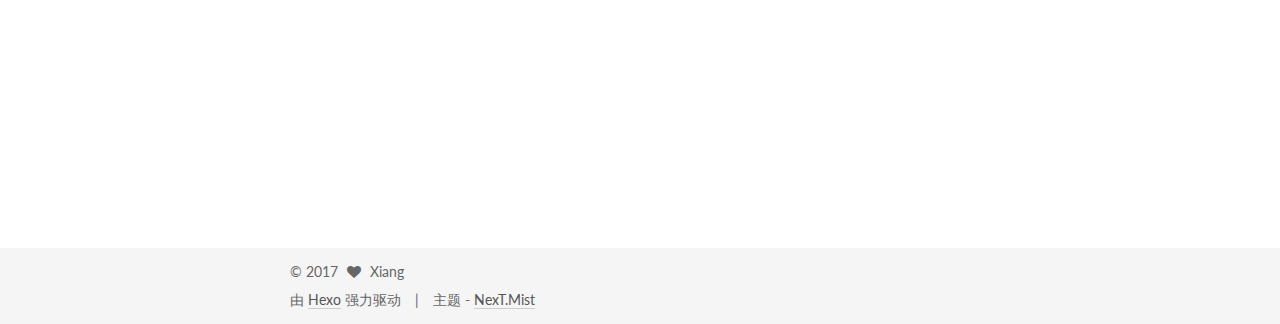
<file: index.html>
<!doctype html>



  


<html class="theme-next mist use-motion" lang="zh-Hans">
<head>
  <meta charset="UTF-8"/>
<meta http-equiv="X-UA-Compatible" content="IE=edge" />
<meta name="viewport" content="width=device-width, initial-scale=1, maximum-scale=1"/>






<meta http-equiv="Cache-Control" content="no-transform" />
<meta http-equiv="Cache-Control" content="no-siteapp" />















  
  
  <link href="/lib/fancybox/source/jquery.fancybox.css?v=2.1.5" rel="stylesheet" type="text/css" />




  
  
  
  

  
    
    
  

  

  

  

  

  
    
    
    <link href="//fonts.googleapis.com/css?family=Lato:300,300italic,400,400italic,700,700italic&subset=latin,latin-ext" rel="stylesheet" type="text/css">
  






<link href="/lib/font-awesome/css/font-awesome.min.css?v=4.6.2" rel="stylesheet" type="text/css" />

<link href="/css/main.css?v=5.1.1" rel="stylesheet" type="text/css" />


  <meta name="keywords" content="Hexo, NexT" />





  <link rel="alternate" href="/atom.xml" title="Xiang" type="application/atom+xml" />




  <link rel="shortcut icon" type="image/x-icon" href="/favicon.ico?v=5.1.1" />






<meta property="og:type" content="website">
<meta property="og:title" content="Xiang">
<meta property="og:url" content="http://yoursite.com/index.html">
<meta property="og:site_name" content="Xiang">
<meta name="twitter:card" content="summary">
<meta name="twitter:title" content="Xiang">



<script type="text/javascript" id="hexo.configurations">
  var NexT = window.NexT || {};
  var CONFIG = {
    root: '/',
    scheme: 'Mist',
    sidebar: {"position":"left","display":"post","offset":12,"offset_float":0,"b2t":false,"scrollpercent":false},
    fancybox: true,
    motion: true,
    duoshuo: {
      userId: '0',
      author: '博主'
    },
    algolia: {
      applicationID: '',
      apiKey: '',
      indexName: '',
      hits: {"per_page":10},
      labels: {"input_placeholder":"Search for Posts","hits_empty":"We didn't find any results for the search: ${query}","hits_stats":"${hits} results found in ${time} ms"}
    }
  };
</script>



  <link rel="canonical" href="http://yoursite.com/"/>





  <title>Xiang</title>
</head>

<body itemscope itemtype="http://schema.org/WebPage" lang="zh-Hans">

  














  
  
    
  

  <div class="container sidebar-position-left 
   page-home 
 ">
    <div class="headband"></div>

    <header id="header" class="header" itemscope itemtype="http://schema.org/WPHeader">
      <div class="header-inner"><div class="site-brand-wrapper">
  <div class="site-meta ">
    

    <div class="custom-logo-site-title">
      <a href="/"  class="brand" rel="start">
        <span class="logo-line-before"><i></i></span>
        <span class="site-title">Xiang</span>
        <span class="logo-line-after"><i></i></span>
      </a>
    </div>
      
        <p class="site-subtitle"></p>
      
  </div>

  <div class="site-nav-toggle">
    <button>
      <span class="btn-bar"></span>
      <span class="btn-bar"></span>
      <span class="btn-bar"></span>
    </button>
  </div>
</div>

<nav class="site-nav">
  

  
    <ul id="menu" class="menu">
      
        
        <li class="menu-item menu-item-home">
          <a href="/" rel="section">
            
              <i class="menu-item-icon fa fa-fw fa-home"></i> <br />
            
            首页
          </a>
        </li>
      
        
        <li class="menu-item menu-item-archives">
          <a href="/archives" rel="section">
            
              <i class="menu-item-icon fa fa-fw fa-archive"></i> <br />
            
            归档
          </a>
        </li>
      
        
        <li class="menu-item menu-item-tags">
          <a href="/tags" rel="section">
            
              <i class="menu-item-icon fa fa-fw fa-tags"></i> <br />
            
            标签
          </a>
        </li>
      

      
    </ul>
  

  
</nav>



 </div>
    </header>

    <main id="main" class="main">
      <div class="main-inner">
        <div class="content-wrap">
          <div id="content" class="content">
            
  <section id="posts" class="posts-expand">
    
      

  

  
  
  

  <article class="post post-type-normal " itemscope itemtype="http://schema.org/Article">
    <link itemprop="mainEntityOfPage" href="http://yoursite.com/2017/05/15/第三篇文章/">

    <span hidden itemprop="author" itemscope itemtype="http://schema.org/Person">
      <meta itemprop="name" content="Xiang">
      <meta itemprop="description" content="">
      <meta itemprop="image" content="/images/avatar.gif">
    </span>

    <span hidden itemprop="publisher" itemscope itemtype="http://schema.org/Organization">
      <meta itemprop="name" content="Xiang">
    </span>

    
      <header class="post-header">

        
        
          <h1 class="post-title" itemprop="name headline">
                
                <a class="post-title-link" href="/2017/05/15/第三篇文章/" itemprop="url">'第三篇文章'</a></h1>
        

        <div class="post-meta">
          <span class="post-time">
            
              <span class="post-meta-item-icon">
                <i class="fa fa-calendar-o"></i>
              </span>
              
                <span class="post-meta-item-text">发表于</span>
              
              <time title="创建于" itemprop="dateCreated datePublished" datetime="2017-05-15T11:53:24+08:00">
                2017-05-15
              </time>
            

            

            
          </span>

          

          
            
          

          
          

          

          

          

        </div>
      </header>
    

    <div class="post-body" itemprop="articleBody">

      
      

      
        
          
            <p>今天要开始学习如何将我的博客映射到我自己域名上去。</p>

          
        
      
    </div>

    <div>
      
    </div>

    <div>
      
    </div>

    <div>
      
    </div>

    <footer class="post-footer">
      

      

      

      
      
        <div class="post-eof"></div>
      
    </footer>
  </article>


    
      

  

  
  
  

  <article class="post post-type-normal " itemscope itemtype="http://schema.org/Article">
    <link itemprop="mainEntityOfPage" href="http://yoursite.com/2017/05/12/第二篇文章/">

    <span hidden itemprop="author" itemscope itemtype="http://schema.org/Person">
      <meta itemprop="name" content="Xiang">
      <meta itemprop="description" content="">
      <meta itemprop="image" content="/images/avatar.gif">
    </span>

    <span hidden itemprop="publisher" itemscope itemtype="http://schema.org/Organization">
      <meta itemprop="name" content="Xiang">
    </span>

    
      <header class="post-header">

        
        
          <h1 class="post-title" itemprop="name headline">
                
                <a class="post-title-link" href="/2017/05/12/第二篇文章/" itemprop="url">'第二篇文章’</a></h1>
        

        <div class="post-meta">
          <span class="post-time">
            
              <span class="post-meta-item-icon">
                <i class="fa fa-calendar-o"></i>
              </span>
              
                <span class="post-meta-item-text">发表于</span>
              
              <time title="创建于" itemprop="dateCreated datePublished" datetime="2017-05-12T13:37:45+08:00">
                2017-05-12
              </time>
            

            

            
          </span>

          

          
            
          

          
          

          

          

          

        </div>
      </header>
    

    <div class="post-body" itemprop="articleBody">

      
      

      
        
          
            <p>这是我的第二篇文章，我不知道应该写些什么，但是我知道我还是要弄好它。</p>

          
        
      
    </div>

    <div>
      
    </div>

    <div>
      
    </div>

    <div>
      
    </div>

    <footer class="post-footer">
      

      

      

      
      
        <div class="post-eof"></div>
      
    </footer>
  </article>


    
      

  

  
  
  

  <article class="post post-type-normal " itemscope itemtype="http://schema.org/Article">
    <link itemprop="mainEntityOfPage" href="http://yoursite.com/2017/05/10/第一篇文章/">

    <span hidden itemprop="author" itemscope itemtype="http://schema.org/Person">
      <meta itemprop="name" content="Xiang">
      <meta itemprop="description" content="">
      <meta itemprop="image" content="/images/avatar.gif">
    </span>

    <span hidden itemprop="publisher" itemscope itemtype="http://schema.org/Organization">
      <meta itemprop="name" content="Xiang">
    </span>

    
      <header class="post-header">

        
        
          <h1 class="post-title" itemprop="name headline">
                
                <a class="post-title-link" href="/2017/05/10/第一篇文章/" itemprop="url">第一篇文章</a></h1>
        

        <div class="post-meta">
          <span class="post-time">
            
              <span class="post-meta-item-icon">
                <i class="fa fa-calendar-o"></i>
              </span>
              
                <span class="post-meta-item-text">发表于</span>
              
              <time title="创建于" itemprop="dateCreated datePublished" datetime="2017-05-10T11:29:55+08:00">
                2017-05-10
              </time>
            

            

            
          </span>

          

          
            
          

          
          

          

          

          

        </div>
      </header>
    

    <div class="post-body" itemprop="articleBody">

      
      

      
        
          
            
          
        
      
    </div>

    <div>
      
    </div>

    <div>
      
    </div>

    <div>
      
    </div>

    <footer class="post-footer">
      

      

      

      
      
        <div class="post-eof"></div>
      
    </footer>
  </article>


    
      

  

  
  
  

  <article class="post post-type-normal " itemscope itemtype="http://schema.org/Article">
    <link itemprop="mainEntityOfPage" href="http://yoursite.com/2017/05/10/hello-world/">

    <span hidden itemprop="author" itemscope itemtype="http://schema.org/Person">
      <meta itemprop="name" content="Xiang">
      <meta itemprop="description" content="">
      <meta itemprop="image" content="/images/avatar.gif">
    </span>

    <span hidden itemprop="publisher" itemscope itemtype="http://schema.org/Organization">
      <meta itemprop="name" content="Xiang">
    </span>

    
      <header class="post-header">

        
        
          <h1 class="post-title" itemprop="name headline">
                
                <a class="post-title-link" href="/2017/05/10/hello-world/" itemprop="url">Hello World</a></h1>
        

        <div class="post-meta">
          <span class="post-time">
            
              <span class="post-meta-item-icon">
                <i class="fa fa-calendar-o"></i>
              </span>
              
                <span class="post-meta-item-text">发表于</span>
              
              <time title="创建于" itemprop="dateCreated datePublished" datetime="2017-05-10T11:20:09+08:00">
                2017-05-10
              </time>
            

            

            
          </span>

          

          
            
          

          
          

          

          

          

        </div>
      </header>
    

    <div class="post-body" itemprop="articleBody">

      
      

      
        
          
            <p>Welcome to <a href="https://hexo.io/" target="_blank" rel="external">Hexo</a>! This is your very first post. Check <a href="https://hexo.io/docs/" target="_blank" rel="external">documentation</a> for more info. If you get any problems when using Hexo, you can find the answer in <a href="https://hexo.io/docs/troubleshooting.html" target="_blank" rel="external">troubleshooting</a> or you can ask me on <a href="https://github.com/hexojs/hexo/issues" target="_blank" rel="external">GitHub</a>.</p>
<h2 id="Quick-Start"><a href="#Quick-Start" class="headerlink" title="Quick Start"></a>Quick Start</h2><h3 id="Create-a-new-post"><a href="#Create-a-new-post" class="headerlink" title="Create a new post"></a>Create a new post</h3><figure class="highlight bash"><table><tr><td class="gutter"><pre><div class="line">1</div></pre></td><td class="code"><pre><div class="line">$ hexo new <span class="string">"My New Post"</span></div></pre></td></tr></table></figure>
<p>More info: <a href="https://hexo.io/docs/writing.html" target="_blank" rel="external">Writing</a></p>
<h3 id="Run-server"><a href="#Run-server" class="headerlink" title="Run server"></a>Run server</h3><figure class="highlight bash"><table><tr><td class="gutter"><pre><div class="line">1</div></pre></td><td class="code"><pre><div class="line">$ hexo server</div></pre></td></tr></table></figure>
<p>More info: <a href="https://hexo.io/docs/server.html" target="_blank" rel="external">Server</a></p>
<h3 id="Generate-static-files"><a href="#Generate-static-files" class="headerlink" title="Generate static files"></a>Generate static files</h3><figure class="highlight bash"><table><tr><td class="gutter"><pre><div class="line">1</div></pre></td><td class="code"><pre><div class="line">$ hexo generate</div></pre></td></tr></table></figure>
<p>More info: <a href="https://hexo.io/docs/generating.html" target="_blank" rel="external">Generating</a></p>
<h3 id="Deploy-to-remote-sites"><a href="#Deploy-to-remote-sites" class="headerlink" title="Deploy to remote sites"></a>Deploy to remote sites</h3><figure class="highlight bash"><table><tr><td class="gutter"><pre><div class="line">1</div></pre></td><td class="code"><pre><div class="line">$ hexo deploy</div></pre></td></tr></table></figure>
<p>More info: <a href="https://hexo.io/docs/deployment.html" target="_blank" rel="external">Deployment</a></p>

          
        
      
    </div>

    <div>
      
    </div>

    <div>
      
    </div>

    <div>
      
    </div>

    <footer class="post-footer">
      

      

      

      
      
        <div class="post-eof"></div>
      
    </footer>
  </article>


    
  </section>

  


          </div>
          


          

        </div>
        
          
  
  <div class="sidebar-toggle">
    <div class="sidebar-toggle-line-wrap">
      <span class="sidebar-toggle-line sidebar-toggle-line-first"></span>
      <span class="sidebar-toggle-line sidebar-toggle-line-middle"></span>
      <span class="sidebar-toggle-line sidebar-toggle-line-last"></span>
    </div>
  </div>

  <aside id="sidebar" class="sidebar">
    <div class="sidebar-inner">

      

      

      <section class="site-overview sidebar-panel sidebar-panel-active">
        <div class="site-author motion-element" itemprop="author" itemscope itemtype="http://schema.org/Person">
          <img class="site-author-image" itemprop="image"
               src="/images/avatar.gif"
               alt="Xiang" />
          <p class="site-author-name" itemprop="name">Xiang</p>
           
              <p class="site-description motion-element" itemprop="description"></p>
          
        </div>
        <nav class="site-state motion-element">

          
            <div class="site-state-item site-state-posts">
              <a href="/archives">
                <span class="site-state-item-count">4</span>
                <span class="site-state-item-name">日志</span>
              </a>
            </div>
          

          

          

        </nav>

        
          <div class="feed-link motion-element">
            <a href="/atom.xml" rel="alternate">
              <i class="fa fa-rss"></i>
              RSS
            </a>
          </div>
        

        <div class="links-of-author motion-element">
          
        </div>

        
        

        
        

        


      </section>

      

      

    </div>
  </aside>


        
      </div>
    </main>

    <footer id="footer" class="footer">
      <div class="footer-inner">
        <div class="copyright" >
  
  &copy; 
  <span itemprop="copyrightYear">2017</span>
  <span class="with-love">
    <i class="fa fa-heart"></i>
  </span>
  <span class="author" itemprop="copyrightHolder">Xiang</span>
</div>


<div class="powered-by">
  由 <a class="theme-link" href="https://hexo.io">Hexo</a> 强力驱动
</div>

<div class="theme-info">
  主题 -
  <a class="theme-link" href="https://github.com/iissnan/hexo-theme-next">
    NexT.Mist
  </a>
</div>


        

        
      </div>
    </footer>

    
      <div class="back-to-top">
        <i class="fa fa-arrow-up"></i>
        
      </div>
    

  </div>

  

<script type="text/javascript">
  if (Object.prototype.toString.call(window.Promise) !== '[object Function]') {
    window.Promise = null;
  }
</script>









  












  
  <script type="text/javascript" src="/lib/jquery/index.js?v=2.1.3"></script>

  
  <script type="text/javascript" src="/lib/fastclick/lib/fastclick.min.js?v=1.0.6"></script>

  
  <script type="text/javascript" src="/lib/jquery_lazyload/jquery.lazyload.js?v=1.9.7"></script>

  
  <script type="text/javascript" src="/lib/velocity/velocity.min.js?v=1.2.1"></script>

  
  <script type="text/javascript" src="/lib/velocity/velocity.ui.min.js?v=1.2.1"></script>

  
  <script type="text/javascript" src="/lib/fancybox/source/jquery.fancybox.pack.js?v=2.1.5"></script>


  


  <script type="text/javascript" src="/js/src/utils.js?v=5.1.1"></script>

  <script type="text/javascript" src="/js/src/motion.js?v=5.1.1"></script>



  
  

  

  


  <script type="text/javascript" src="/js/src/bootstrap.js?v=5.1.1"></script>



  


  




	





  





  





  






  





  

  

  

  

  

</body>
</html>
</file>
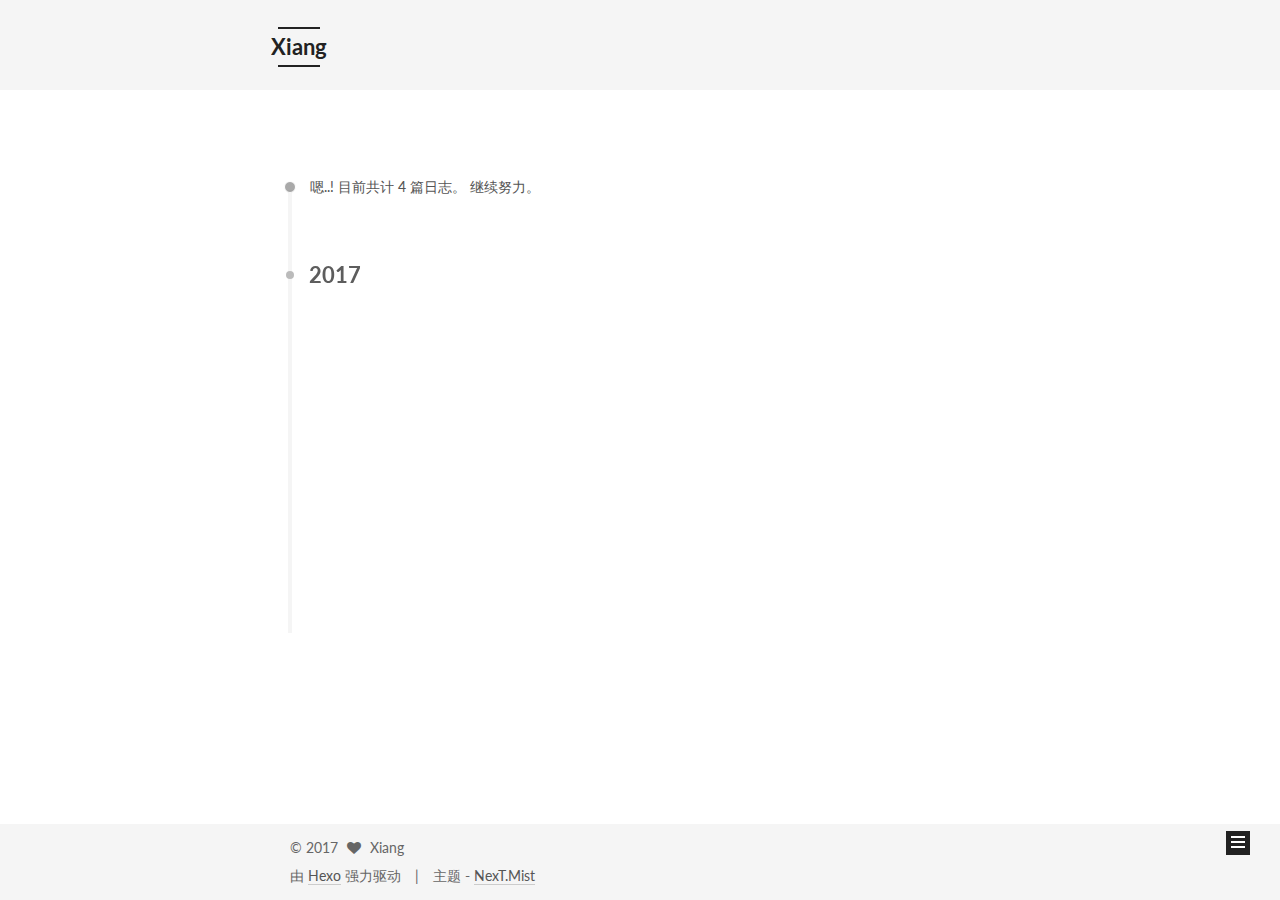
<file: archives/index.html>
<!doctype html>



  


<html class="theme-next mist use-motion" lang="zh-Hans">
<head>
  <meta charset="UTF-8"/>
<meta http-equiv="X-UA-Compatible" content="IE=edge" />
<meta name="viewport" content="width=device-width, initial-scale=1, maximum-scale=1"/>






<meta http-equiv="Cache-Control" content="no-transform" />
<meta http-equiv="Cache-Control" content="no-siteapp" />















  
  
  <link href="/lib/fancybox/source/jquery.fancybox.css?v=2.1.5" rel="stylesheet" type="text/css" />




  
  
  
  

  
    
    
  

  

  

  

  

  
    
    
    <link href="//fonts.googleapis.com/css?family=Lato:300,300italic,400,400italic,700,700italic&subset=latin,latin-ext" rel="stylesheet" type="text/css">
  






<link href="/lib/font-awesome/css/font-awesome.min.css?v=4.6.2" rel="stylesheet" type="text/css" />

<link href="/css/main.css?v=5.1.1" rel="stylesheet" type="text/css" />


  <meta name="keywords" content="Hexo, NexT" />





  <link rel="alternate" href="/atom.xml" title="Xiang" type="application/atom+xml" />




  <link rel="shortcut icon" type="image/x-icon" href="/favicon.ico?v=5.1.1" />






<meta property="og:type" content="website">
<meta property="og:title" content="Xiang">
<meta property="og:url" content="http://yoursite.com/archives/index.html">
<meta property="og:site_name" content="Xiang">
<meta name="twitter:card" content="summary">
<meta name="twitter:title" content="Xiang">



<script type="text/javascript" id="hexo.configurations">
  var NexT = window.NexT || {};
  var CONFIG = {
    root: '/',
    scheme: 'Mist',
    sidebar: {"position":"left","display":"post","offset":12,"offset_float":0,"b2t":false,"scrollpercent":false},
    fancybox: true,
    motion: true,
    duoshuo: {
      userId: '0',
      author: '博主'
    },
    algolia: {
      applicationID: '',
      apiKey: '',
      indexName: '',
      hits: {"per_page":10},
      labels: {"input_placeholder":"Search for Posts","hits_empty":"We didn't find any results for the search: ${query}","hits_stats":"${hits} results found in ${time} ms"}
    }
  };
</script>



  <link rel="canonical" href="http://yoursite.com/archives/"/>





  <title>归档 | Xiang</title>
</head>

<body itemscope itemtype="http://schema.org/WebPage" lang="zh-Hans">

  














  
  
    
  

  <div class="container sidebar-position-left  page-archive  ">
    <div class="headband"></div>

    <header id="header" class="header" itemscope itemtype="http://schema.org/WPHeader">
      <div class="header-inner"><div class="site-brand-wrapper">
  <div class="site-meta ">
    

    <div class="custom-logo-site-title">
      <a href="/"  class="brand" rel="start">
        <span class="logo-line-before"><i></i></span>
        <span class="site-title">Xiang</span>
        <span class="logo-line-after"><i></i></span>
      </a>
    </div>
      
        <p class="site-subtitle"></p>
      
  </div>

  <div class="site-nav-toggle">
    <button>
      <span class="btn-bar"></span>
      <span class="btn-bar"></span>
      <span class="btn-bar"></span>
    </button>
  </div>
</div>

<nav class="site-nav">
  

  
    <ul id="menu" class="menu">
      
        
        <li class="menu-item menu-item-home">
          <a href="/" rel="section">
            
              <i class="menu-item-icon fa fa-fw fa-home"></i> <br />
            
            首页
          </a>
        </li>
      
        
        <li class="menu-item menu-item-archives">
          <a href="/archives" rel="section">
            
              <i class="menu-item-icon fa fa-fw fa-archive"></i> <br />
            
            归档
          </a>
        </li>
      
        
        <li class="menu-item menu-item-tags">
          <a href="/tags" rel="section">
            
              <i class="menu-item-icon fa fa-fw fa-tags"></i> <br />
            
            标签
          </a>
        </li>
      

      
    </ul>
  

  
</nav>



 </div>
    </header>

    <main id="main" class="main">
      <div class="main-inner">
        <div class="content-wrap">
          <div id="content" class="content">
            

  <section id="posts" class="posts-collapse">
    <span class="archive-move-on"></span>

    <span class="archive-page-counter">
      
      
      
        
      
      嗯..! 目前共计 4 篇日志。 继续努力。
    </span>

    

      
      
      

      
        
        <div class="collection-title">
          <h2 class="archive-year motion-element" id="archive-year-2017">2017</h2>
        </div>
      
      

      

  <article class="post post-type-normal" itemscope itemtype="http://schema.org/Article">
    <header class="post-header">

      <h2 class="post-title">
        
            <a class="post-title-link" href="/2017/05/15/第三篇文章/" itemprop="url">
              
                <span itemprop="name">'第三篇文章'</span>
              
            </a>
        
      </h2>

      <div class="post-meta">
        <time class="post-time" itemprop="dateCreated"
              datetime="2017-05-15T11:53:24+08:00"
              content="2017-05-15" >
          05-15
        </time>
      </div>

    </header>
  </article>



    

      
      
      

      
      

      

  <article class="post post-type-normal" itemscope itemtype="http://schema.org/Article">
    <header class="post-header">

      <h2 class="post-title">
        
            <a class="post-title-link" href="/2017/05/12/第二篇文章/" itemprop="url">
              
                <span itemprop="name">'第二篇文章’</span>
              
            </a>
        
      </h2>

      <div class="post-meta">
        <time class="post-time" itemprop="dateCreated"
              datetime="2017-05-12T13:37:45+08:00"
              content="2017-05-12" >
          05-12
        </time>
      </div>

    </header>
  </article>



    

      
      
      

      
      

      

  <article class="post post-type-normal" itemscope itemtype="http://schema.org/Article">
    <header class="post-header">

      <h2 class="post-title">
        
            <a class="post-title-link" href="/2017/05/10/第一篇文章/" itemprop="url">
              
                <span itemprop="name">第一篇文章</span>
              
            </a>
        
      </h2>

      <div class="post-meta">
        <time class="post-time" itemprop="dateCreated"
              datetime="2017-05-10T11:29:55+08:00"
              content="2017-05-10" >
          05-10
        </time>
      </div>

    </header>
  </article>



    

      
      
      

      
      

      

  <article class="post post-type-normal" itemscope itemtype="http://schema.org/Article">
    <header class="post-header">

      <h2 class="post-title">
        
            <a class="post-title-link" href="/2017/05/10/hello-world/" itemprop="url">
              
                <span itemprop="name">Hello World</span>
              
            </a>
        
      </h2>

      <div class="post-meta">
        <time class="post-time" itemprop="dateCreated"
              datetime="2017-05-10T11:20:09+08:00"
              content="2017-05-10" >
          05-10
        </time>
      </div>

    </header>
  </article>



    

  </section>

  



          </div>
          


          

        </div>
        
          
  
  <div class="sidebar-toggle">
    <div class="sidebar-toggle-line-wrap">
      <span class="sidebar-toggle-line sidebar-toggle-line-first"></span>
      <span class="sidebar-toggle-line sidebar-toggle-line-middle"></span>
      <span class="sidebar-toggle-line sidebar-toggle-line-last"></span>
    </div>
  </div>

  <aside id="sidebar" class="sidebar">
    <div class="sidebar-inner">

      

      

      <section class="site-overview sidebar-panel sidebar-panel-active">
        <div class="site-author motion-element" itemprop="author" itemscope itemtype="http://schema.org/Person">
          <img class="site-author-image" itemprop="image"
               src="/images/avatar.gif"
               alt="Xiang" />
          <p class="site-author-name" itemprop="name">Xiang</p>
           
              <p class="site-description motion-element" itemprop="description"></p>
          
        </div>
        <nav class="site-state motion-element">

          
            <div class="site-state-item site-state-posts">
              <a href="/archives">
                <span class="site-state-item-count">4</span>
                <span class="site-state-item-name">日志</span>
              </a>
            </div>
          

          

          

        </nav>

        
          <div class="feed-link motion-element">
            <a href="/atom.xml" rel="alternate">
              <i class="fa fa-rss"></i>
              RSS
            </a>
          </div>
        

        <div class="links-of-author motion-element">
          
        </div>

        
        

        
        

        


      </section>

      

      

    </div>
  </aside>


        
      </div>
    </main>

    <footer id="footer" class="footer">
      <div class="footer-inner">
        <div class="copyright" >
  
  &copy; 
  <span itemprop="copyrightYear">2017</span>
  <span class="with-love">
    <i class="fa fa-heart"></i>
  </span>
  <span class="author" itemprop="copyrightHolder">Xiang</span>
</div>


<div class="powered-by">
  由 <a class="theme-link" href="https://hexo.io">Hexo</a> 强力驱动
</div>

<div class="theme-info">
  主题 -
  <a class="theme-link" href="https://github.com/iissnan/hexo-theme-next">
    NexT.Mist
  </a>
</div>


        

        
      </div>
    </footer>

    
      <div class="back-to-top">
        <i class="fa fa-arrow-up"></i>
        
      </div>
    

  </div>

  

<script type="text/javascript">
  if (Object.prototype.toString.call(window.Promise) !== '[object Function]') {
    window.Promise = null;
  }
</script>









  












  
  <script type="text/javascript" src="/lib/jquery/index.js?v=2.1.3"></script>

  
  <script type="text/javascript" src="/lib/fastclick/lib/fastclick.min.js?v=1.0.6"></script>

  
  <script type="text/javascript" src="/lib/jquery_lazyload/jquery.lazyload.js?v=1.9.7"></script>

  
  <script type="text/javascript" src="/lib/velocity/velocity.min.js?v=1.2.1"></script>

  
  <script type="text/javascript" src="/lib/velocity/velocity.ui.min.js?v=1.2.1"></script>

  
  <script type="text/javascript" src="/lib/fancybox/source/jquery.fancybox.pack.js?v=2.1.5"></script>


  


  <script type="text/javascript" src="/js/src/utils.js?v=5.1.1"></script>

  <script type="text/javascript" src="/js/src/motion.js?v=5.1.1"></script>



  
  

  
  
    <script type="text/javascript" id="motion.page.archive">
      $('.archive-year').velocity('transition.slideLeftIn');
    </script>
  


  


  <script type="text/javascript" src="/js/src/bootstrap.js?v=5.1.1"></script>



  


  




	





  





  





  






  





  

  

  

  

  

</body>
</html>
</file>
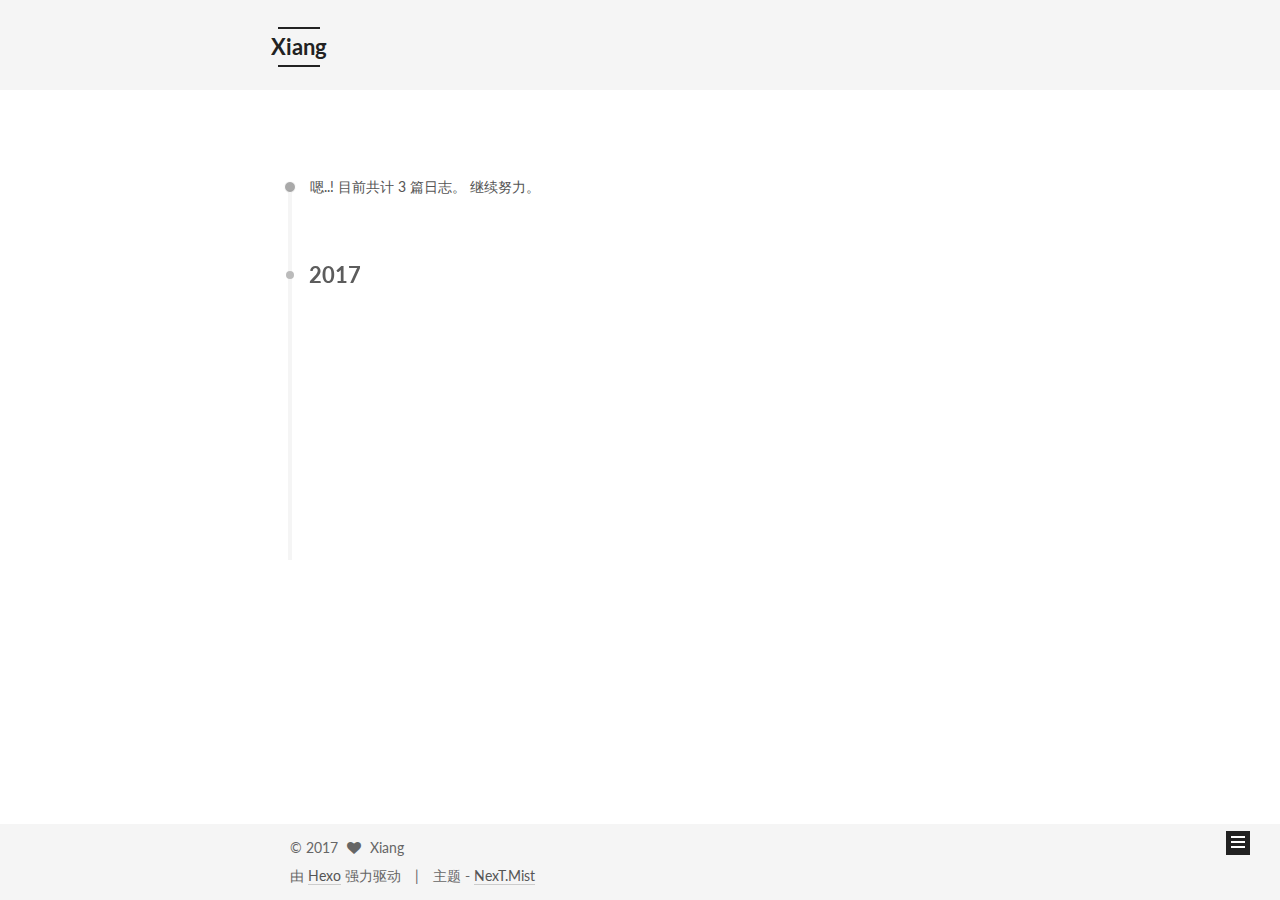
<file: archives/2017/index.html>
<!doctype html>



  


<html class="theme-next mist use-motion" lang="zh-Hans">
<head>
  <meta charset="UTF-8"/>
<meta http-equiv="X-UA-Compatible" content="IE=edge" />
<meta name="viewport" content="width=device-width, initial-scale=1, maximum-scale=1"/>






<meta http-equiv="Cache-Control" content="no-transform" />
<meta http-equiv="Cache-Control" content="no-siteapp" />















  
  
  <link href="/lib/fancybox/source/jquery.fancybox.css?v=2.1.5" rel="stylesheet" type="text/css" />




  
  
  
  

  
    
    
  

  

  

  

  

  
    
    
    <link href="//fonts.googleapis.com/css?family=Lato:300,300italic,400,400italic,700,700italic&subset=latin,latin-ext" rel="stylesheet" type="text/css">
  






<link href="/lib/font-awesome/css/font-awesome.min.css?v=4.6.2" rel="stylesheet" type="text/css" />

<link href="/css/main.css?v=5.1.1" rel="stylesheet" type="text/css" />


  <meta name="keywords" content="Hexo, NexT" />





  <link rel="alternate" href="/atom.xml" title="Xiang" type="application/atom+xml" />




  <link rel="shortcut icon" type="image/x-icon" href="/favicon.ico?v=5.1.1" />






<meta property="og:type" content="website">
<meta property="og:title" content="Xiang">
<meta property="og:url" content="http://yoursite.com/archives/2017/index.html">
<meta property="og:site_name" content="Xiang">
<meta name="twitter:card" content="summary">
<meta name="twitter:title" content="Xiang">



<script type="text/javascript" id="hexo.configurations">
  var NexT = window.NexT || {};
  var CONFIG = {
    root: '/',
    scheme: 'Mist',
    sidebar: {"position":"left","display":"post","offset":12,"offset_float":0,"b2t":false,"scrollpercent":false},
    fancybox: true,
    motion: true,
    duoshuo: {
      userId: '0',
      author: '博主'
    },
    algolia: {
      applicationID: '',
      apiKey: '',
      indexName: '',
      hits: {"per_page":10},
      labels: {"input_placeholder":"Search for Posts","hits_empty":"We didn't find any results for the search: ${query}","hits_stats":"${hits} results found in ${time} ms"}
    }
  };
</script>



  <link rel="canonical" href="http://yoursite.com/archives/2017/"/>





  <title>归档 | Xiang</title>
</head>

<body itemscope itemtype="http://schema.org/WebPage" lang="zh-Hans">

  














  
  
    
  

  <div class="container sidebar-position-left  page-archive  ">
    <div class="headband"></div>

    <header id="header" class="header" itemscope itemtype="http://schema.org/WPHeader">
      <div class="header-inner"><div class="site-brand-wrapper">
  <div class="site-meta ">
    

    <div class="custom-logo-site-title">
      <a href="/"  class="brand" rel="start">
        <span class="logo-line-before"><i></i></span>
        <span class="site-title">Xiang</span>
        <span class="logo-line-after"><i></i></span>
      </a>
    </div>
      
        <p class="site-subtitle"></p>
      
  </div>

  <div class="site-nav-toggle">
    <button>
      <span class="btn-bar"></span>
      <span class="btn-bar"></span>
      <span class="btn-bar"></span>
    </button>
  </div>
</div>

<nav class="site-nav">
  

  
    <ul id="menu" class="menu">
      
        
        <li class="menu-item menu-item-home">
          <a href="/" rel="section">
            
              <i class="menu-item-icon fa fa-fw fa-home"></i> <br />
            
            首页
          </a>
        </li>
      
        
        <li class="menu-item menu-item-archives">
          <a href="/archives" rel="section">
            
              <i class="menu-item-icon fa fa-fw fa-archive"></i> <br />
            
            归档
          </a>
        </li>
      
        
        <li class="menu-item menu-item-tags">
          <a href="/tags" rel="section">
            
              <i class="menu-item-icon fa fa-fw fa-tags"></i> <br />
            
            标签
          </a>
        </li>
      

      
    </ul>
  

  
</nav>



 </div>
    </header>

    <main id="main" class="main">
      <div class="main-inner">
        <div class="content-wrap">
          <div id="content" class="content">
            

  <section id="posts" class="posts-collapse">
    <span class="archive-move-on"></span>

    <span class="archive-page-counter">
      
      
      
        
      
      嗯..! 目前共计 3 篇日志。 继续努力。
    </span>

    

      
      
      

      
        
        <div class="collection-title">
          <h2 class="archive-year motion-element" id="archive-year-2017">2017</h2>
        </div>
      
      

      

  <article class="post post-type-normal" itemscope itemtype="http://schema.org/Article">
    <header class="post-header">

      <h2 class="post-title">
        
            <a class="post-title-link" href="/2017/05/12/第二篇文章/" itemprop="url">
              
                <span itemprop="name">'第二篇文章’</span>
              
            </a>
        
      </h2>

      <div class="post-meta">
        <time class="post-time" itemprop="dateCreated"
              datetime="2017-05-12T13:37:45+08:00"
              content="2017-05-12" >
          05-12
        </time>
      </div>

    </header>
  </article>



    

      
      
      

      
      

      

  <article class="post post-type-normal" itemscope itemtype="http://schema.org/Article">
    <header class="post-header">

      <h2 class="post-title">
        
            <a class="post-title-link" href="/2017/05/10/第一篇文章/" itemprop="url">
              
                <span itemprop="name">第一篇文章</span>
              
            </a>
        
      </h2>

      <div class="post-meta">
        <time class="post-time" itemprop="dateCreated"
              datetime="2017-05-10T11:29:55+08:00"
              content="2017-05-10" >
          05-10
        </time>
      </div>

    </header>
  </article>



    

      
      
      

      
      

      

  <article class="post post-type-normal" itemscope itemtype="http://schema.org/Article">
    <header class="post-header">

      <h2 class="post-title">
        
            <a class="post-title-link" href="/2017/05/10/hello-world/" itemprop="url">
              
                <span itemprop="name">Hello World</span>
              
            </a>
        
      </h2>

      <div class="post-meta">
        <time class="post-time" itemprop="dateCreated"
              datetime="2017-05-10T11:20:09+08:00"
              content="2017-05-10" >
          05-10
        </time>
      </div>

    </header>
  </article>



    

  </section>

  



          </div>
          


          

        </div>
        
          
  
  <div class="sidebar-toggle">
    <div class="sidebar-toggle-line-wrap">
      <span class="sidebar-toggle-line sidebar-toggle-line-first"></span>
      <span class="sidebar-toggle-line sidebar-toggle-line-middle"></span>
      <span class="sidebar-toggle-line sidebar-toggle-line-last"></span>
    </div>
  </div>

  <aside id="sidebar" class="sidebar">
    <div class="sidebar-inner">

      

      

      <section class="site-overview sidebar-panel sidebar-panel-active">
        <div class="site-author motion-element" itemprop="author" itemscope itemtype="http://schema.org/Person">
          <img class="site-author-image" itemprop="image"
               src="/images/avatar.gif"
               alt="Xiang" />
          <p class="site-author-name" itemprop="name">Xiang</p>
           
              <p class="site-description motion-element" itemprop="description"></p>
          
        </div>
        <nav class="site-state motion-element">

          
            <div class="site-state-item site-state-posts">
              <a href="/archives">
                <span class="site-state-item-count">3</span>
                <span class="site-state-item-name">日志</span>
              </a>
            </div>
          

          

          

        </nav>

        
          <div class="feed-link motion-element">
            <a href="/atom.xml" rel="alternate">
              <i class="fa fa-rss"></i>
              RSS
            </a>
          </div>
        

        <div class="links-of-author motion-element">
          
        </div>

        
        

        
        

        


      </section>

      

      

    </div>
  </aside>


        
      </div>
    </main>

    <footer id="footer" class="footer">
      <div class="footer-inner">
        <div class="copyright" >
  
  &copy; 
  <span itemprop="copyrightYear">2017</span>
  <span class="with-love">
    <i class="fa fa-heart"></i>
  </span>
  <span class="author" itemprop="copyrightHolder">Xiang</span>
</div>


<div class="powered-by">
  由 <a class="theme-link" href="https://hexo.io">Hexo</a> 强力驱动
</div>

<div class="theme-info">
  主题 -
  <a class="theme-link" href="https://github.com/iissnan/hexo-theme-next">
    NexT.Mist
  </a>
</div>


        

        
      </div>
    </footer>

    
      <div class="back-to-top">
        <i class="fa fa-arrow-up"></i>
        
      </div>
    

  </div>

  

<script type="text/javascript">
  if (Object.prototype.toString.call(window.Promise) !== '[object Function]') {
    window.Promise = null;
  }
</script>









  












  
  <script type="text/javascript" src="/lib/jquery/index.js?v=2.1.3"></script>

  
  <script type="text/javascript" src="/lib/fastclick/lib/fastclick.min.js?v=1.0.6"></script>

  
  <script type="text/javascript" src="/lib/jquery_lazyload/jquery.lazyload.js?v=1.9.7"></script>

  
  <script type="text/javascript" src="/lib/velocity/velocity.min.js?v=1.2.1"></script>

  
  <script type="text/javascript" src="/lib/velocity/velocity.ui.min.js?v=1.2.1"></script>

  
  <script type="text/javascript" src="/lib/fancybox/source/jquery.fancybox.pack.js?v=2.1.5"></script>


  


  <script type="text/javascript" src="/js/src/utils.js?v=5.1.1"></script>

  <script type="text/javascript" src="/js/src/motion.js?v=5.1.1"></script>



  
  

  
  
    <script type="text/javascript" id="motion.page.archive">
      $('.archive-year').velocity('transition.slideLeftIn');
    </script>
  


  


  <script type="text/javascript" src="/js/src/bootstrap.js?v=5.1.1"></script>



  


  




	





  





  





  






  





  

  

  

  

  

</body>
</html>
</file>
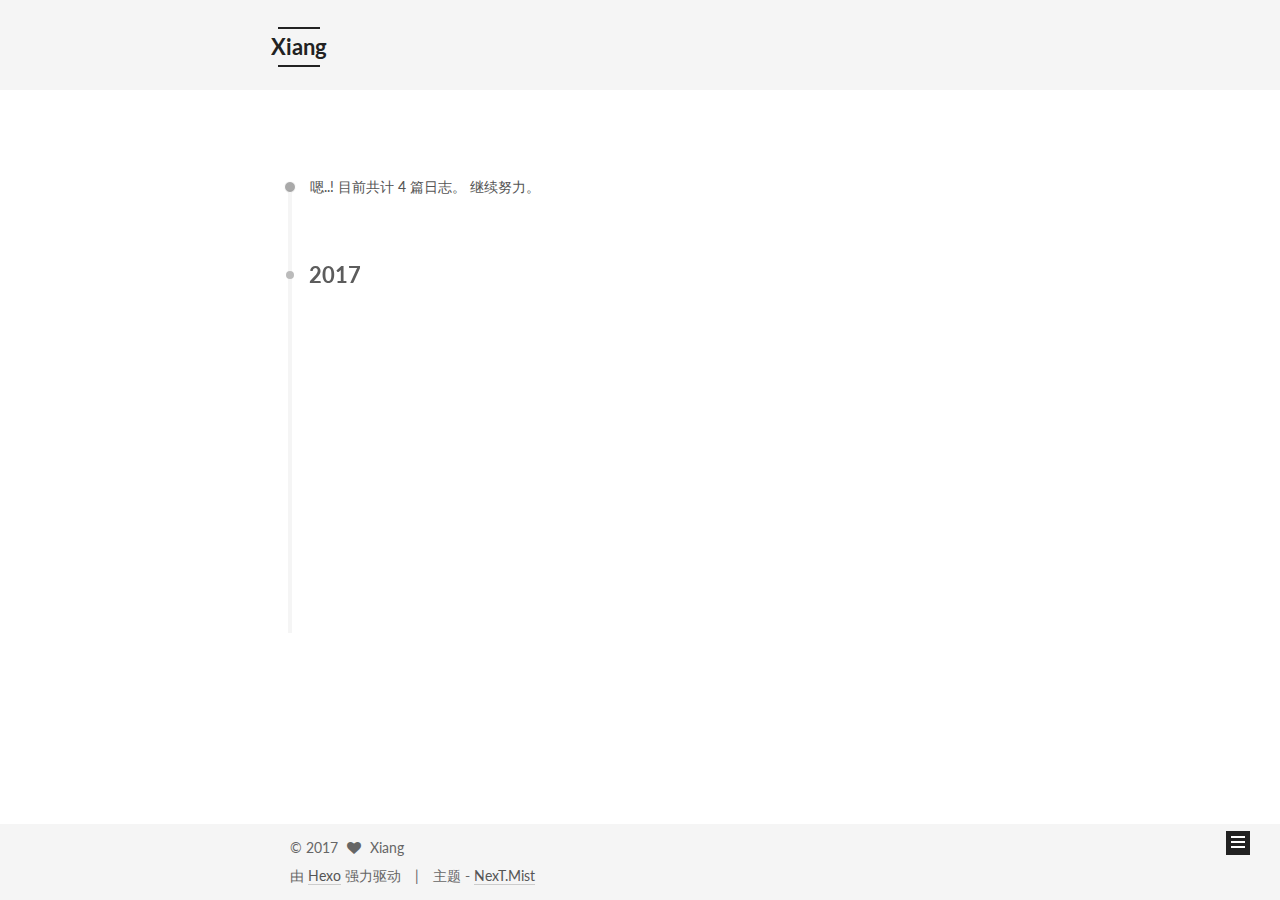
<file: archives/2017/05/index.html>
<!doctype html>



  


<html class="theme-next mist use-motion" lang="zh-Hans">
<head>
  <meta charset="UTF-8"/>
<meta http-equiv="X-UA-Compatible" content="IE=edge" />
<meta name="viewport" content="width=device-width, initial-scale=1, maximum-scale=1"/>






<meta http-equiv="Cache-Control" content="no-transform" />
<meta http-equiv="Cache-Control" content="no-siteapp" />















  
  
  <link href="/lib/fancybox/source/jquery.fancybox.css?v=2.1.5" rel="stylesheet" type="text/css" />




  
  
  
  

  
    
    
  

  

  

  

  

  
    
    
    <link href="//fonts.googleapis.com/css?family=Lato:300,300italic,400,400italic,700,700italic&subset=latin,latin-ext" rel="stylesheet" type="text/css">
  






<link href="/lib/font-awesome/css/font-awesome.min.css?v=4.6.2" rel="stylesheet" type="text/css" />

<link href="/css/main.css?v=5.1.1" rel="stylesheet" type="text/css" />


  <meta name="keywords" content="Hexo, NexT" />





  <link rel="alternate" href="/atom.xml" title="Xiang" type="application/atom+xml" />




  <link rel="shortcut icon" type="image/x-icon" href="/favicon.ico?v=5.1.1" />






<meta property="og:type" content="website">
<meta property="og:title" content="Xiang">
<meta property="og:url" content="http://yoursite.com/archives/2017/05/index.html">
<meta property="og:site_name" content="Xiang">
<meta name="twitter:card" content="summary">
<meta name="twitter:title" content="Xiang">



<script type="text/javascript" id="hexo.configurations">
  var NexT = window.NexT || {};
  var CONFIG = {
    root: '/',
    scheme: 'Mist',
    sidebar: {"position":"left","display":"post","offset":12,"offset_float":0,"b2t":false,"scrollpercent":false},
    fancybox: true,
    motion: true,
    duoshuo: {
      userId: '0',
      author: '博主'
    },
    algolia: {
      applicationID: '',
      apiKey: '',
      indexName: '',
      hits: {"per_page":10},
      labels: {"input_placeholder":"Search for Posts","hits_empty":"We didn't find any results for the search: ${query}","hits_stats":"${hits} results found in ${time} ms"}
    }
  };
</script>



  <link rel="canonical" href="http://yoursite.com/archives/2017/05/"/>





  <title>归档 | Xiang</title>
</head>

<body itemscope itemtype="http://schema.org/WebPage" lang="zh-Hans">

  














  
  
    
  

  <div class="container sidebar-position-left  page-archive  ">
    <div class="headband"></div>

    <header id="header" class="header" itemscope itemtype="http://schema.org/WPHeader">
      <div class="header-inner"><div class="site-brand-wrapper">
  <div class="site-meta ">
    

    <div class="custom-logo-site-title">
      <a href="/"  class="brand" rel="start">
        <span class="logo-line-before"><i></i></span>
        <span class="site-title">Xiang</span>
        <span class="logo-line-after"><i></i></span>
      </a>
    </div>
      
        <p class="site-subtitle"></p>
      
  </div>

  <div class="site-nav-toggle">
    <button>
      <span class="btn-bar"></span>
      <span class="btn-bar"></span>
      <span class="btn-bar"></span>
    </button>
  </div>
</div>

<nav class="site-nav">
  

  
    <ul id="menu" class="menu">
      
        
        <li class="menu-item menu-item-home">
          <a href="/" rel="section">
            
              <i class="menu-item-icon fa fa-fw fa-home"></i> <br />
            
            首页
          </a>
        </li>
      
        
        <li class="menu-item menu-item-archives">
          <a href="/archives" rel="section">
            
              <i class="menu-item-icon fa fa-fw fa-archive"></i> <br />
            
            归档
          </a>
        </li>
      
        
        <li class="menu-item menu-item-tags">
          <a href="/tags" rel="section">
            
              <i class="menu-item-icon fa fa-fw fa-tags"></i> <br />
            
            标签
          </a>
        </li>
      

      
    </ul>
  

  
</nav>



 </div>
    </header>

    <main id="main" class="main">
      <div class="main-inner">
        <div class="content-wrap">
          <div id="content" class="content">
            

  <section id="posts" class="posts-collapse">
    <span class="archive-move-on"></span>

    <span class="archive-page-counter">
      
      
      
        
      
      嗯..! 目前共计 4 篇日志。 继续努力。
    </span>

    

      
      
      

      
        
        <div class="collection-title">
          <h2 class="archive-year motion-element" id="archive-year-2017">2017</h2>
        </div>
      
      

      

  <article class="post post-type-normal" itemscope itemtype="http://schema.org/Article">
    <header class="post-header">

      <h2 class="post-title">
        
            <a class="post-title-link" href="/2017/05/15/第三篇文章/" itemprop="url">
              
                <span itemprop="name">'第三篇文章'</span>
              
            </a>
        
      </h2>

      <div class="post-meta">
        <time class="post-time" itemprop="dateCreated"
              datetime="2017-05-15T11:53:24+08:00"
              content="2017-05-15" >
          05-15
        </time>
      </div>

    </header>
  </article>



    

      
      
      

      
      

      

  <article class="post post-type-normal" itemscope itemtype="http://schema.org/Article">
    <header class="post-header">

      <h2 class="post-title">
        
            <a class="post-title-link" href="/2017/05/12/第二篇文章/" itemprop="url">
              
                <span itemprop="name">'第二篇文章’</span>
              
            </a>
        
      </h2>

      <div class="post-meta">
        <time class="post-time" itemprop="dateCreated"
              datetime="2017-05-12T13:37:45+08:00"
              content="2017-05-12" >
          05-12
        </time>
      </div>

    </header>
  </article>



    

      
      
      

      
      

      

  <article class="post post-type-normal" itemscope itemtype="http://schema.org/Article">
    <header class="post-header">

      <h2 class="post-title">
        
            <a class="post-title-link" href="/2017/05/10/第一篇文章/" itemprop="url">
              
                <span itemprop="name">第一篇文章</span>
              
            </a>
        
      </h2>

      <div class="post-meta">
        <time class="post-time" itemprop="dateCreated"
              datetime="2017-05-10T11:29:55+08:00"
              content="2017-05-10" >
          05-10
        </time>
      </div>

    </header>
  </article>



    

      
      
      

      
      

      

  <article class="post post-type-normal" itemscope itemtype="http://schema.org/Article">
    <header class="post-header">

      <h2 class="post-title">
        
            <a class="post-title-link" href="/2017/05/10/hello-world/" itemprop="url">
              
                <span itemprop="name">Hello World</span>
              
            </a>
        
      </h2>

      <div class="post-meta">
        <time class="post-time" itemprop="dateCreated"
              datetime="2017-05-10T11:20:09+08:00"
              content="2017-05-10" >
          05-10
        </time>
      </div>

    </header>
  </article>



    

  </section>

  



          </div>
          


          

        </div>
        
          
  
  <div class="sidebar-toggle">
    <div class="sidebar-toggle-line-wrap">
      <span class="sidebar-toggle-line sidebar-toggle-line-first"></span>
      <span class="sidebar-toggle-line sidebar-toggle-line-middle"></span>
      <span class="sidebar-toggle-line sidebar-toggle-line-last"></span>
    </div>
  </div>

  <aside id="sidebar" class="sidebar">
    <div class="sidebar-inner">

      

      

      <section class="site-overview sidebar-panel sidebar-panel-active">
        <div class="site-author motion-element" itemprop="author" itemscope itemtype="http://schema.org/Person">
          <img class="site-author-image" itemprop="image"
               src="/images/avatar.gif"
               alt="Xiang" />
          <p class="site-author-name" itemprop="name">Xiang</p>
           
              <p class="site-description motion-element" itemprop="description"></p>
          
        </div>
        <nav class="site-state motion-element">

          
            <div class="site-state-item site-state-posts">
              <a href="/archives">
                <span class="site-state-item-count">4</span>
                <span class="site-state-item-name">日志</span>
              </a>
            </div>
          

          

          

        </nav>

        
          <div class="feed-link motion-element">
            <a href="/atom.xml" rel="alternate">
              <i class="fa fa-rss"></i>
              RSS
            </a>
          </div>
        

        <div class="links-of-author motion-element">
          
        </div>

        
        

        
        

        


      </section>

      

      

    </div>
  </aside>


        
      </div>
    </main>

    <footer id="footer" class="footer">
      <div class="footer-inner">
        <div class="copyright" >
  
  &copy; 
  <span itemprop="copyrightYear">2017</span>
  <span class="with-love">
    <i class="fa fa-heart"></i>
  </span>
  <span class="author" itemprop="copyrightHolder">Xiang</span>
</div>


<div class="powered-by">
  由 <a class="theme-link" href="https://hexo.io">Hexo</a> 强力驱动
</div>

<div class="theme-info">
  主题 -
  <a class="theme-link" href="https://github.com/iissnan/hexo-theme-next">
    NexT.Mist
  </a>
</div>


        

        
      </div>
    </footer>

    
      <div class="back-to-top">
        <i class="fa fa-arrow-up"></i>
        
      </div>
    

  </div>

  

<script type="text/javascript">
  if (Object.prototype.toString.call(window.Promise) !== '[object Function]') {
    window.Promise = null;
  }
</script>









  












  
  <script type="text/javascript" src="/lib/jquery/index.js?v=2.1.3"></script>

  
  <script type="text/javascript" src="/lib/fastclick/lib/fastclick.min.js?v=1.0.6"></script>

  
  <script type="text/javascript" src="/lib/jquery_lazyload/jquery.lazyload.js?v=1.9.7"></script>

  
  <script type="text/javascript" src="/lib/velocity/velocity.min.js?v=1.2.1"></script>

  
  <script type="text/javascript" src="/lib/velocity/velocity.ui.min.js?v=1.2.1"></script>

  
  <script type="text/javascript" src="/lib/fancybox/source/jquery.fancybox.pack.js?v=2.1.5"></script>


  


  <script type="text/javascript" src="/js/src/utils.js?v=5.1.1"></script>

  <script type="text/javascript" src="/js/src/motion.js?v=5.1.1"></script>



  
  

  
  
    <script type="text/javascript" id="motion.page.archive">
      $('.archive-year').velocity('transition.slideLeftIn');
    </script>
  


  


  <script type="text/javascript" src="/js/src/bootstrap.js?v=5.1.1"></script>



  


  




	





  





  





  






  





  

  

  

  

  

</body>
</html>
</file>
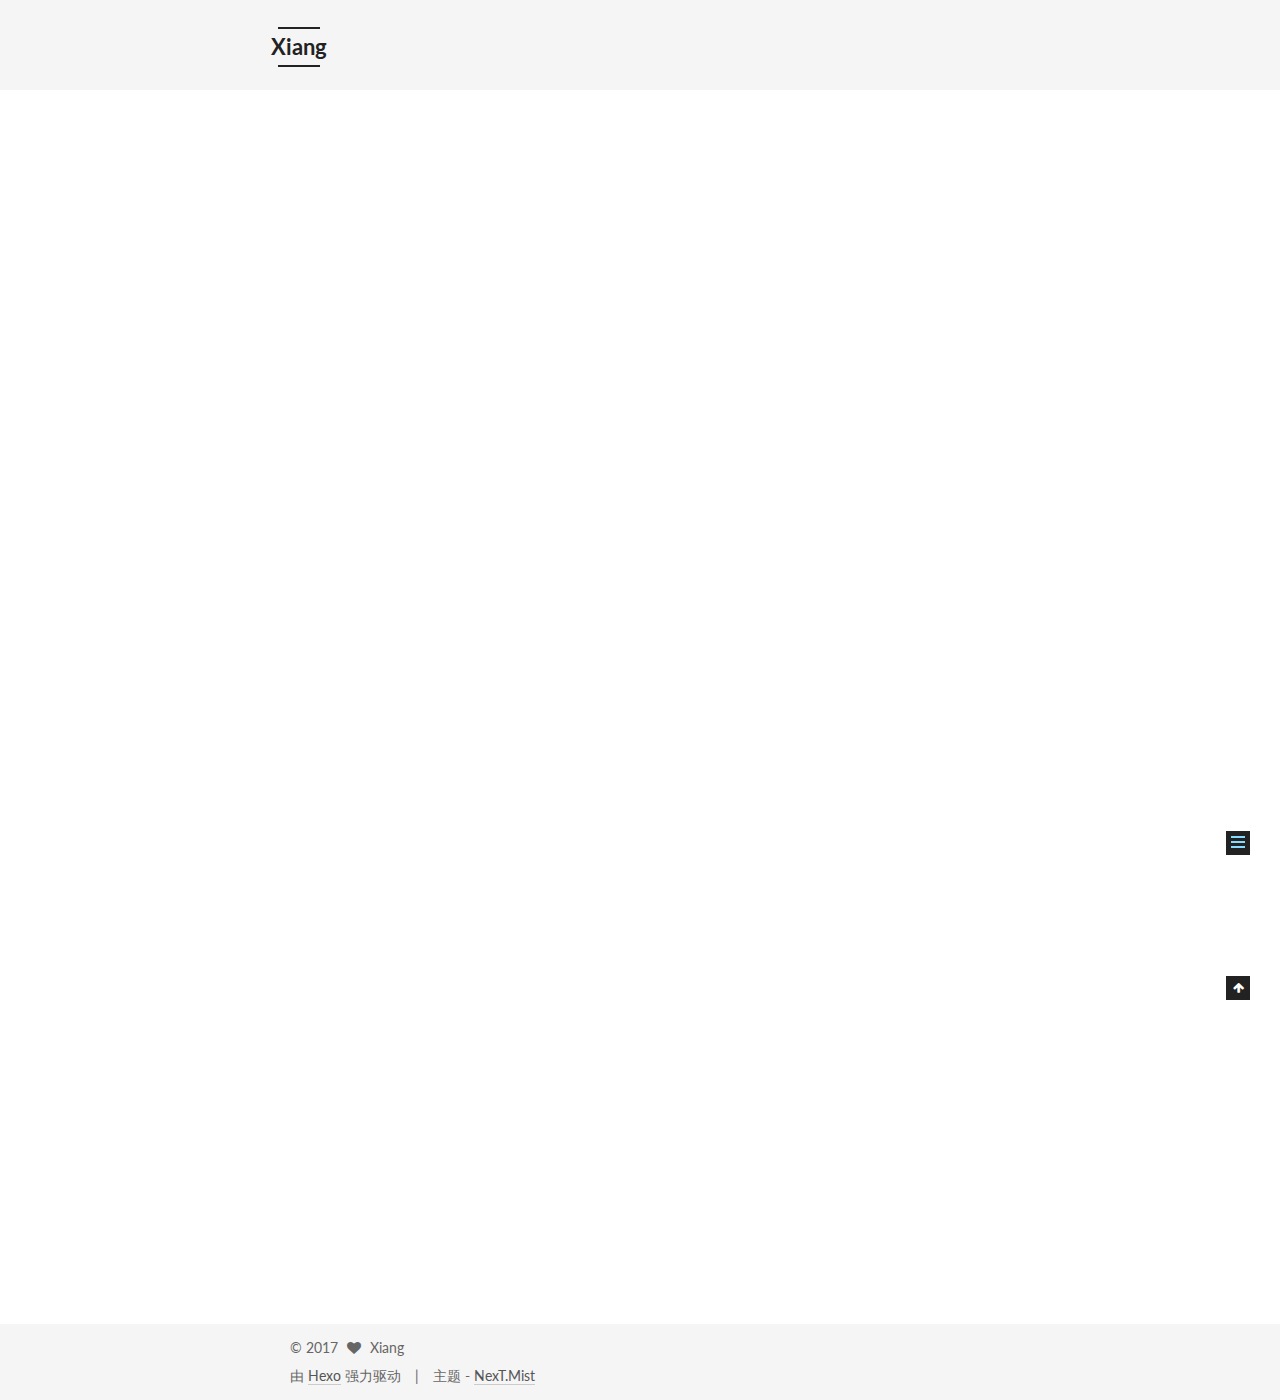
<file: 2017/05/10/hello-world/index.html>
<!doctype html>



  


<html class="theme-next mist use-motion" lang="zh-Hans">
<head>
  <meta charset="UTF-8"/>
<meta http-equiv="X-UA-Compatible" content="IE=edge" />
<meta name="viewport" content="width=device-width, initial-scale=1, maximum-scale=1"/>






<meta http-equiv="Cache-Control" content="no-transform" />
<meta http-equiv="Cache-Control" content="no-siteapp" />















  
  
  <link href="/lib/fancybox/source/jquery.fancybox.css?v=2.1.5" rel="stylesheet" type="text/css" />




  
  
  
  

  
    
    
  

  

  

  

  

  
    
    
    <link href="//fonts.googleapis.com/css?family=Lato:300,300italic,400,400italic,700,700italic&subset=latin,latin-ext" rel="stylesheet" type="text/css">
  






<link href="/lib/font-awesome/css/font-awesome.min.css?v=4.6.2" rel="stylesheet" type="text/css" />

<link href="/css/main.css?v=5.1.1" rel="stylesheet" type="text/css" />


  <meta name="keywords" content="Hexo, NexT" />





  <link rel="alternate" href="/atom.xml" title="Xiang" type="application/atom+xml" />




  <link rel="shortcut icon" type="image/x-icon" href="/favicon.ico?v=5.1.1" />






<meta name="description" content="Welcome to Hexo! This is your very first post. Check documentation for more info. If you get any problems when using Hexo, you can find the answer in troubleshooting or you can ask me on GitHub. Quick">
<meta property="og:type" content="article">
<meta property="og:title" content="Hello World">
<meta property="og:url" content="http://yoursite.com/2017/05/10/hello-world/index.html">
<meta property="og:site_name" content="Xiang">
<meta property="og:description" content="Welcome to Hexo! This is your very first post. Check documentation for more info. If you get any problems when using Hexo, you can find the answer in troubleshooting or you can ask me on GitHub. Quick">
<meta property="og:updated_time" content="2017-05-10T03:20:09.608Z">
<meta name="twitter:card" content="summary">
<meta name="twitter:title" content="Hello World">
<meta name="twitter:description" content="Welcome to Hexo! This is your very first post. Check documentation for more info. If you get any problems when using Hexo, you can find the answer in troubleshooting or you can ask me on GitHub. Quick">



<script type="text/javascript" id="hexo.configurations">
  var NexT = window.NexT || {};
  var CONFIG = {
    root: '/',
    scheme: 'Mist',
    sidebar: {"position":"left","display":"post","offset":12,"offset_float":0,"b2t":false,"scrollpercent":false},
    fancybox: true,
    motion: true,
    duoshuo: {
      userId: '0',
      author: '博主'
    },
    algolia: {
      applicationID: '',
      apiKey: '',
      indexName: '',
      hits: {"per_page":10},
      labels: {"input_placeholder":"Search for Posts","hits_empty":"We didn't find any results for the search: ${query}","hits_stats":"${hits} results found in ${time} ms"}
    }
  };
</script>



  <link rel="canonical" href="http://yoursite.com/2017/05/10/hello-world/"/>





  <title>Hello World | Xiang</title>
</head>

<body itemscope itemtype="http://schema.org/WebPage" lang="zh-Hans">

  














  
  
    
  

  <div class="container sidebar-position-left page-post-detail ">
    <div class="headband"></div>

    <header id="header" class="header" itemscope itemtype="http://schema.org/WPHeader">
      <div class="header-inner"><div class="site-brand-wrapper">
  <div class="site-meta ">
    

    <div class="custom-logo-site-title">
      <a href="/"  class="brand" rel="start">
        <span class="logo-line-before"><i></i></span>
        <span class="site-title">Xiang</span>
        <span class="logo-line-after"><i></i></span>
      </a>
    </div>
      
        <p class="site-subtitle"></p>
      
  </div>

  <div class="site-nav-toggle">
    <button>
      <span class="btn-bar"></span>
      <span class="btn-bar"></span>
      <span class="btn-bar"></span>
    </button>
  </div>
</div>

<nav class="site-nav">
  

  
    <ul id="menu" class="menu">
      
        
        <li class="menu-item menu-item-home">
          <a href="/" rel="section">
            
              <i class="menu-item-icon fa fa-fw fa-home"></i> <br />
            
            首页
          </a>
        </li>
      
        
        <li class="menu-item menu-item-archives">
          <a href="/archives" rel="section">
            
              <i class="menu-item-icon fa fa-fw fa-archive"></i> <br />
            
            归档
          </a>
        </li>
      
        
        <li class="menu-item menu-item-tags">
          <a href="/tags" rel="section">
            
              <i class="menu-item-icon fa fa-fw fa-tags"></i> <br />
            
            标签
          </a>
        </li>
      

      
    </ul>
  

  
</nav>



 </div>
    </header>

    <main id="main" class="main">
      <div class="main-inner">
        <div class="content-wrap">
          <div id="content" class="content">
            

  <div id="posts" class="posts-expand">
    

  

  
  
  

  <article class="post post-type-normal " itemscope itemtype="http://schema.org/Article">
    <link itemprop="mainEntityOfPage" href="http://yoursite.com/2017/05/10/hello-world/">

    <span hidden itemprop="author" itemscope itemtype="http://schema.org/Person">
      <meta itemprop="name" content="Xiang">
      <meta itemprop="description" content="">
      <meta itemprop="image" content="/images/avatar.gif">
    </span>

    <span hidden itemprop="publisher" itemscope itemtype="http://schema.org/Organization">
      <meta itemprop="name" content="Xiang">
    </span>

    
      <header class="post-header">

        
        
          <h1 class="post-title" itemprop="name headline">Hello World</h1>
        

        <div class="post-meta">
          <span class="post-time">
            
              <span class="post-meta-item-icon">
                <i class="fa fa-calendar-o"></i>
              </span>
              
                <span class="post-meta-item-text">发表于</span>
              
              <time title="创建于" itemprop="dateCreated datePublished" datetime="2017-05-10T11:20:09+08:00">
                2017-05-10
              </time>
            

            

            
          </span>

          

          
            
          

          
          

          

          

          

        </div>
      </header>
    

    <div class="post-body" itemprop="articleBody">

      
      

      
        <p>Welcome to <a href="https://hexo.io/" target="_blank" rel="external">Hexo</a>! This is your very first post. Check <a href="https://hexo.io/docs/" target="_blank" rel="external">documentation</a> for more info. If you get any problems when using Hexo, you can find the answer in <a href="https://hexo.io/docs/troubleshooting.html" target="_blank" rel="external">troubleshooting</a> or you can ask me on <a href="https://github.com/hexojs/hexo/issues" target="_blank" rel="external">GitHub</a>.</p>
<h2 id="Quick-Start"><a href="#Quick-Start" class="headerlink" title="Quick Start"></a>Quick Start</h2><h3 id="Create-a-new-post"><a href="#Create-a-new-post" class="headerlink" title="Create a new post"></a>Create a new post</h3><figure class="highlight bash"><table><tr><td class="gutter"><pre><div class="line">1</div></pre></td><td class="code"><pre><div class="line">$ hexo new <span class="string">"My New Post"</span></div></pre></td></tr></table></figure>
<p>More info: <a href="https://hexo.io/docs/writing.html" target="_blank" rel="external">Writing</a></p>
<h3 id="Run-server"><a href="#Run-server" class="headerlink" title="Run server"></a>Run server</h3><figure class="highlight bash"><table><tr><td class="gutter"><pre><div class="line">1</div></pre></td><td class="code"><pre><div class="line">$ hexo server</div></pre></td></tr></table></figure>
<p>More info: <a href="https://hexo.io/docs/server.html" target="_blank" rel="external">Server</a></p>
<h3 id="Generate-static-files"><a href="#Generate-static-files" class="headerlink" title="Generate static files"></a>Generate static files</h3><figure class="highlight bash"><table><tr><td class="gutter"><pre><div class="line">1</div></pre></td><td class="code"><pre><div class="line">$ hexo generate</div></pre></td></tr></table></figure>
<p>More info: <a href="https://hexo.io/docs/generating.html" target="_blank" rel="external">Generating</a></p>
<h3 id="Deploy-to-remote-sites"><a href="#Deploy-to-remote-sites" class="headerlink" title="Deploy to remote sites"></a>Deploy to remote sites</h3><figure class="highlight bash"><table><tr><td class="gutter"><pre><div class="line">1</div></pre></td><td class="code"><pre><div class="line">$ hexo deploy</div></pre></td></tr></table></figure>
<p>More info: <a href="https://hexo.io/docs/deployment.html" target="_blank" rel="external">Deployment</a></p>

      
    </div>

    <div>
      
        

      
    </div>

    <div>
      
        

      
    </div>

    <div>
      
        

      
    </div>

    <footer class="post-footer">
      

      
        
      

      
        <div class="post-nav">
          <div class="post-nav-next post-nav-item">
            
          </div>

          <span class="post-nav-divider"></span>

          <div class="post-nav-prev post-nav-item">
            
              <a href="/2017/05/10/第一篇文章/" rel="prev" title="第一篇文章">
                第一篇文章 <i class="fa fa-chevron-right"></i>
              </a>
            
          </div>
        </div>
      

      
      
    </footer>
  </article>



    <div class="post-spread">
      
    </div>
  </div>


          </div>
          


          
  <div class="comments" id="comments">
    
  </div>


        </div>
        
          
  
  <div class="sidebar-toggle">
    <div class="sidebar-toggle-line-wrap">
      <span class="sidebar-toggle-line sidebar-toggle-line-first"></span>
      <span class="sidebar-toggle-line sidebar-toggle-line-middle"></span>
      <span class="sidebar-toggle-line sidebar-toggle-line-last"></span>
    </div>
  </div>

  <aside id="sidebar" class="sidebar">
    <div class="sidebar-inner">

      

      
        <ul class="sidebar-nav motion-element">
          <li class="sidebar-nav-toc sidebar-nav-active" data-target="post-toc-wrap" >
            文章目录
          </li>
          <li class="sidebar-nav-overview" data-target="site-overview">
            站点概览
          </li>
        </ul>
      

      <section class="site-overview sidebar-panel">
        <div class="site-author motion-element" itemprop="author" itemscope itemtype="http://schema.org/Person">
          <img class="site-author-image" itemprop="image"
               src="/images/avatar.gif"
               alt="Xiang" />
          <p class="site-author-name" itemprop="name">Xiang</p>
           
              <p class="site-description motion-element" itemprop="description"></p>
          
        </div>
        <nav class="site-state motion-element">

          
            <div class="site-state-item site-state-posts">
              <a href="/archives">
                <span class="site-state-item-count">4</span>
                <span class="site-state-item-name">日志</span>
              </a>
            </div>
          

          

          

        </nav>

        
          <div class="feed-link motion-element">
            <a href="/atom.xml" rel="alternate">
              <i class="fa fa-rss"></i>
              RSS
            </a>
          </div>
        

        <div class="links-of-author motion-element">
          
        </div>

        
        

        
        

        


      </section>

      
      <!--noindex-->
        <section class="post-toc-wrap motion-element sidebar-panel sidebar-panel-active">
          <div class="post-toc">

            
              
            

            
              <div class="post-toc-content"><ol class="nav"><li class="nav-item nav-level-2"><a class="nav-link" href="#Quick-Start"><span class="nav-number">1.</span> <span class="nav-text">Quick Start</span></a><ol class="nav-child"><li class="nav-item nav-level-3"><a class="nav-link" href="#Create-a-new-post"><span class="nav-number">1.1.</span> <span class="nav-text">Create a new post</span></a></li><li class="nav-item nav-level-3"><a class="nav-link" href="#Run-server"><span class="nav-number">1.2.</span> <span class="nav-text">Run server</span></a></li><li class="nav-item nav-level-3"><a class="nav-link" href="#Generate-static-files"><span class="nav-number">1.3.</span> <span class="nav-text">Generate static files</span></a></li><li class="nav-item nav-level-3"><a class="nav-link" href="#Deploy-to-remote-sites"><span class="nav-number">1.4.</span> <span class="nav-text">Deploy to remote sites</span></a></li></ol></li></ol></div>
            

          </div>
        </section>
      <!--/noindex-->
      

      

    </div>
  </aside>


        
      </div>
    </main>

    <footer id="footer" class="footer">
      <div class="footer-inner">
        <div class="copyright" >
  
  &copy; 
  <span itemprop="copyrightYear">2017</span>
  <span class="with-love">
    <i class="fa fa-heart"></i>
  </span>
  <span class="author" itemprop="copyrightHolder">Xiang</span>
</div>


<div class="powered-by">
  由 <a class="theme-link" href="https://hexo.io">Hexo</a> 强力驱动
</div>

<div class="theme-info">
  主题 -
  <a class="theme-link" href="https://github.com/iissnan/hexo-theme-next">
    NexT.Mist
  </a>
</div>


        

        
      </div>
    </footer>

    
      <div class="back-to-top">
        <i class="fa fa-arrow-up"></i>
        
      </div>
    

  </div>

  

<script type="text/javascript">
  if (Object.prototype.toString.call(window.Promise) !== '[object Function]') {
    window.Promise = null;
  }
</script>









  












  
  <script type="text/javascript" src="/lib/jquery/index.js?v=2.1.3"></script>

  
  <script type="text/javascript" src="/lib/fastclick/lib/fastclick.min.js?v=1.0.6"></script>

  
  <script type="text/javascript" src="/lib/jquery_lazyload/jquery.lazyload.js?v=1.9.7"></script>

  
  <script type="text/javascript" src="/lib/velocity/velocity.min.js?v=1.2.1"></script>

  
  <script type="text/javascript" src="/lib/velocity/velocity.ui.min.js?v=1.2.1"></script>

  
  <script type="text/javascript" src="/lib/fancybox/source/jquery.fancybox.pack.js?v=2.1.5"></script>


  


  <script type="text/javascript" src="/js/src/utils.js?v=5.1.1"></script>

  <script type="text/javascript" src="/js/src/motion.js?v=5.1.1"></script>



  
  

  
  <script type="text/javascript" src="/js/src/scrollspy.js?v=5.1.1"></script>
<script type="text/javascript" src="/js/src/post-details.js?v=5.1.1"></script>



  


  <script type="text/javascript" src="/js/src/bootstrap.js?v=5.1.1"></script>



  


  




	





  





  





  






  





  

  

  

  

  

</body>
</html>
</file>
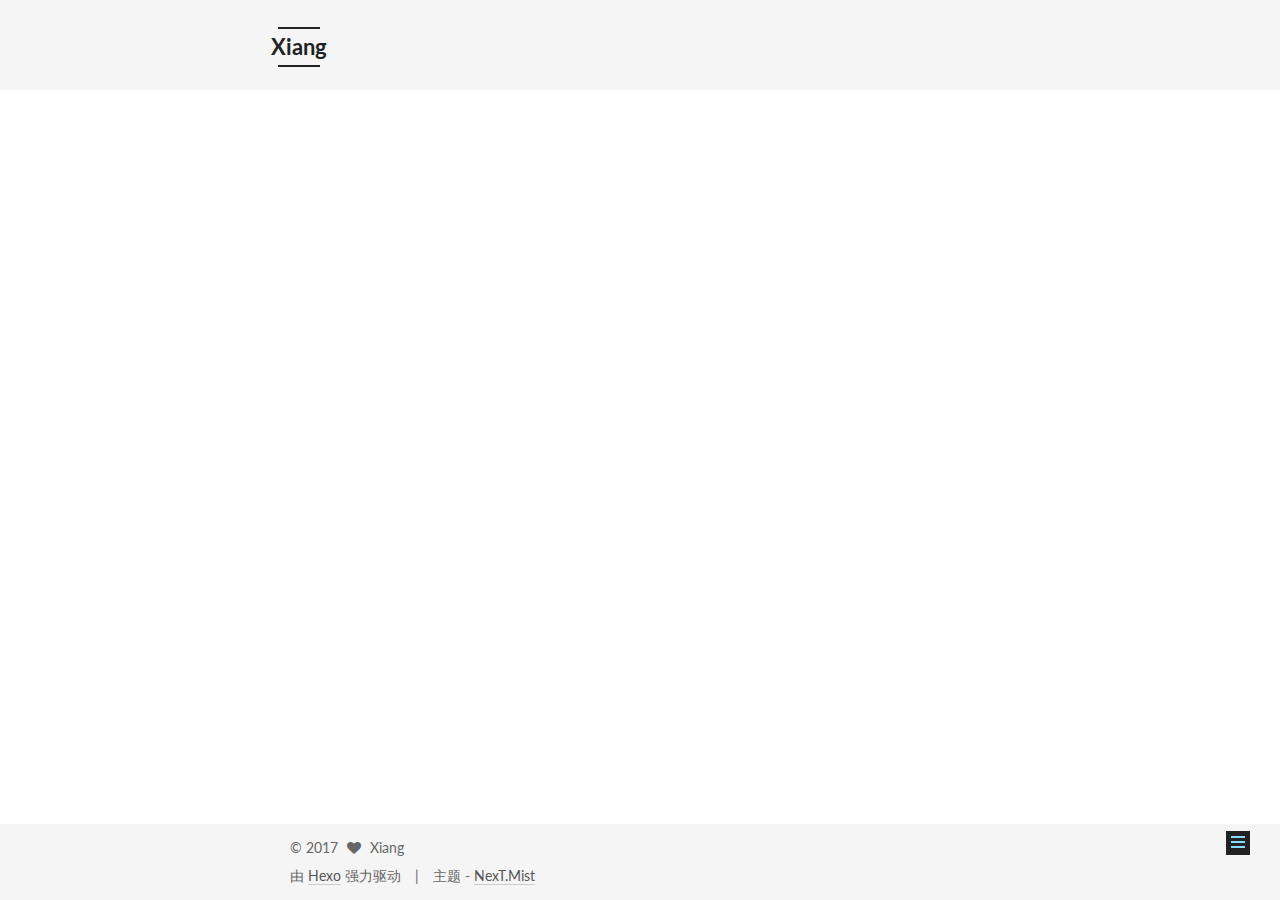
<file: 2017/05/10/第一篇文章/index.html>
<!doctype html>



  


<html class="theme-next mist use-motion" lang="zh-Hans">
<head>
  <meta charset="UTF-8"/>
<meta http-equiv="X-UA-Compatible" content="IE=edge" />
<meta name="viewport" content="width=device-width, initial-scale=1, maximum-scale=1"/>






<meta http-equiv="Cache-Control" content="no-transform" />
<meta http-equiv="Cache-Control" content="no-siteapp" />















  
  
  <link href="/lib/fancybox/source/jquery.fancybox.css?v=2.1.5" rel="stylesheet" type="text/css" />




  
  
  
  

  
    
    
  

  

  

  

  

  
    
    
    <link href="//fonts.googleapis.com/css?family=Lato:300,300italic,400,400italic,700,700italic&subset=latin,latin-ext" rel="stylesheet" type="text/css">
  






<link href="/lib/font-awesome/css/font-awesome.min.css?v=4.6.2" rel="stylesheet" type="text/css" />

<link href="/css/main.css?v=5.1.1" rel="stylesheet" type="text/css" />


  <meta name="keywords" content="Hexo, NexT" />





  <link rel="alternate" href="/atom.xml" title="Xiang" type="application/atom+xml" />




  <link rel="shortcut icon" type="image/x-icon" href="/favicon.ico?v=5.1.1" />






<meta property="og:type" content="article">
<meta property="og:title" content="第一篇文章">
<meta property="og:url" content="http://yoursite.com/2017/05/10/第一篇文章/index.html">
<meta property="og:site_name" content="Xiang">
<meta property="og:updated_time" content="2017-05-10T03:29:55.527Z">
<meta name="twitter:card" content="summary">
<meta name="twitter:title" content="第一篇文章">



<script type="text/javascript" id="hexo.configurations">
  var NexT = window.NexT || {};
  var CONFIG = {
    root: '/',
    scheme: 'Mist',
    sidebar: {"position":"left","display":"post","offset":12,"offset_float":0,"b2t":false,"scrollpercent":false},
    fancybox: true,
    motion: true,
    duoshuo: {
      userId: '0',
      author: '博主'
    },
    algolia: {
      applicationID: '',
      apiKey: '',
      indexName: '',
      hits: {"per_page":10},
      labels: {"input_placeholder":"Search for Posts","hits_empty":"We didn't find any results for the search: ${query}","hits_stats":"${hits} results found in ${time} ms"}
    }
  };
</script>



  <link rel="canonical" href="http://yoursite.com/2017/05/10/第一篇文章/"/>





  <title>第一篇文章 | Xiang</title>
</head>

<body itemscope itemtype="http://schema.org/WebPage" lang="zh-Hans">

  














  
  
    
  

  <div class="container sidebar-position-left page-post-detail ">
    <div class="headband"></div>

    <header id="header" class="header" itemscope itemtype="http://schema.org/WPHeader">
      <div class="header-inner"><div class="site-brand-wrapper">
  <div class="site-meta ">
    

    <div class="custom-logo-site-title">
      <a href="/"  class="brand" rel="start">
        <span class="logo-line-before"><i></i></span>
        <span class="site-title">Xiang</span>
        <span class="logo-line-after"><i></i></span>
      </a>
    </div>
      
        <p class="site-subtitle"></p>
      
  </div>

  <div class="site-nav-toggle">
    <button>
      <span class="btn-bar"></span>
      <span class="btn-bar"></span>
      <span class="btn-bar"></span>
    </button>
  </div>
</div>

<nav class="site-nav">
  

  
    <ul id="menu" class="menu">
      
        
        <li class="menu-item menu-item-home">
          <a href="/" rel="section">
            
              <i class="menu-item-icon fa fa-fw fa-home"></i> <br />
            
            首页
          </a>
        </li>
      
        
        <li class="menu-item menu-item-archives">
          <a href="/archives" rel="section">
            
              <i class="menu-item-icon fa fa-fw fa-archive"></i> <br />
            
            归档
          </a>
        </li>
      
        
        <li class="menu-item menu-item-tags">
          <a href="/tags" rel="section">
            
              <i class="menu-item-icon fa fa-fw fa-tags"></i> <br />
            
            标签
          </a>
        </li>
      

      
    </ul>
  

  
</nav>



 </div>
    </header>

    <main id="main" class="main">
      <div class="main-inner">
        <div class="content-wrap">
          <div id="content" class="content">
            

  <div id="posts" class="posts-expand">
    

  

  
  
  

  <article class="post post-type-normal " itemscope itemtype="http://schema.org/Article">
    <link itemprop="mainEntityOfPage" href="http://yoursite.com/2017/05/10/第一篇文章/">

    <span hidden itemprop="author" itemscope itemtype="http://schema.org/Person">
      <meta itemprop="name" content="Xiang">
      <meta itemprop="description" content="">
      <meta itemprop="image" content="/images/avatar.gif">
    </span>

    <span hidden itemprop="publisher" itemscope itemtype="http://schema.org/Organization">
      <meta itemprop="name" content="Xiang">
    </span>

    
      <header class="post-header">

        
        
          <h1 class="post-title" itemprop="name headline">第一篇文章</h1>
        

        <div class="post-meta">
          <span class="post-time">
            
              <span class="post-meta-item-icon">
                <i class="fa fa-calendar-o"></i>
              </span>
              
                <span class="post-meta-item-text">发表于</span>
              
              <time title="创建于" itemprop="dateCreated datePublished" datetime="2017-05-10T11:29:55+08:00">
                2017-05-10
              </time>
            

            

            
          </span>

          

          
            
          

          
          

          

          

          

        </div>
      </header>
    

    <div class="post-body" itemprop="articleBody">

      
      

      
        
      
    </div>

    <div>
      
        

      
    </div>

    <div>
      
        

      
    </div>

    <div>
      
        

      
    </div>

    <footer class="post-footer">
      

      
        
      

      
        <div class="post-nav">
          <div class="post-nav-next post-nav-item">
            
              <a href="/2017/05/10/hello-world/" rel="next" title="Hello World">
                <i class="fa fa-chevron-left"></i> Hello World
              </a>
            
          </div>

          <span class="post-nav-divider"></span>

          <div class="post-nav-prev post-nav-item">
            
              <a href="/2017/05/12/第二篇文章/" rel="prev" title="'第二篇文章’">
                '第二篇文章’ <i class="fa fa-chevron-right"></i>
              </a>
            
          </div>
        </div>
      

      
      
    </footer>
  </article>



    <div class="post-spread">
      
    </div>
  </div>


          </div>
          


          
  <div class="comments" id="comments">
    
  </div>


        </div>
        
          
  
  <div class="sidebar-toggle">
    <div class="sidebar-toggle-line-wrap">
      <span class="sidebar-toggle-line sidebar-toggle-line-first"></span>
      <span class="sidebar-toggle-line sidebar-toggle-line-middle"></span>
      <span class="sidebar-toggle-line sidebar-toggle-line-last"></span>
    </div>
  </div>

  <aside id="sidebar" class="sidebar">
    <div class="sidebar-inner">

      

      

      <section class="site-overview sidebar-panel sidebar-panel-active">
        <div class="site-author motion-element" itemprop="author" itemscope itemtype="http://schema.org/Person">
          <img class="site-author-image" itemprop="image"
               src="/images/avatar.gif"
               alt="Xiang" />
          <p class="site-author-name" itemprop="name">Xiang</p>
           
              <p class="site-description motion-element" itemprop="description"></p>
          
        </div>
        <nav class="site-state motion-element">

          
            <div class="site-state-item site-state-posts">
              <a href="/archives">
                <span class="site-state-item-count">4</span>
                <span class="site-state-item-name">日志</span>
              </a>
            </div>
          

          

          

        </nav>

        
          <div class="feed-link motion-element">
            <a href="/atom.xml" rel="alternate">
              <i class="fa fa-rss"></i>
              RSS
            </a>
          </div>
        

        <div class="links-of-author motion-element">
          
        </div>

        
        

        
        

        


      </section>

      

      

    </div>
  </aside>


        
      </div>
    </main>

    <footer id="footer" class="footer">
      <div class="footer-inner">
        <div class="copyright" >
  
  &copy; 
  <span itemprop="copyrightYear">2017</span>
  <span class="with-love">
    <i class="fa fa-heart"></i>
  </span>
  <span class="author" itemprop="copyrightHolder">Xiang</span>
</div>


<div class="powered-by">
  由 <a class="theme-link" href="https://hexo.io">Hexo</a> 强力驱动
</div>

<div class="theme-info">
  主题 -
  <a class="theme-link" href="https://github.com/iissnan/hexo-theme-next">
    NexT.Mist
  </a>
</div>


        

        
      </div>
    </footer>

    
      <div class="back-to-top">
        <i class="fa fa-arrow-up"></i>
        
      </div>
    

  </div>

  

<script type="text/javascript">
  if (Object.prototype.toString.call(window.Promise) !== '[object Function]') {
    window.Promise = null;
  }
</script>









  












  
  <script type="text/javascript" src="/lib/jquery/index.js?v=2.1.3"></script>

  
  <script type="text/javascript" src="/lib/fastclick/lib/fastclick.min.js?v=1.0.6"></script>

  
  <script type="text/javascript" src="/lib/jquery_lazyload/jquery.lazyload.js?v=1.9.7"></script>

  
  <script type="text/javascript" src="/lib/velocity/velocity.min.js?v=1.2.1"></script>

  
  <script type="text/javascript" src="/lib/velocity/velocity.ui.min.js?v=1.2.1"></script>

  
  <script type="text/javascript" src="/lib/fancybox/source/jquery.fancybox.pack.js?v=2.1.5"></script>


  


  <script type="text/javascript" src="/js/src/utils.js?v=5.1.1"></script>

  <script type="text/javascript" src="/js/src/motion.js?v=5.1.1"></script>



  
  

  
  <script type="text/javascript" src="/js/src/scrollspy.js?v=5.1.1"></script>
<script type="text/javascript" src="/js/src/post-details.js?v=5.1.1"></script>



  


  <script type="text/javascript" src="/js/src/bootstrap.js?v=5.1.1"></script>



  


  




	





  





  





  






  





  

  

  

  

  

</body>
</html>
</file>
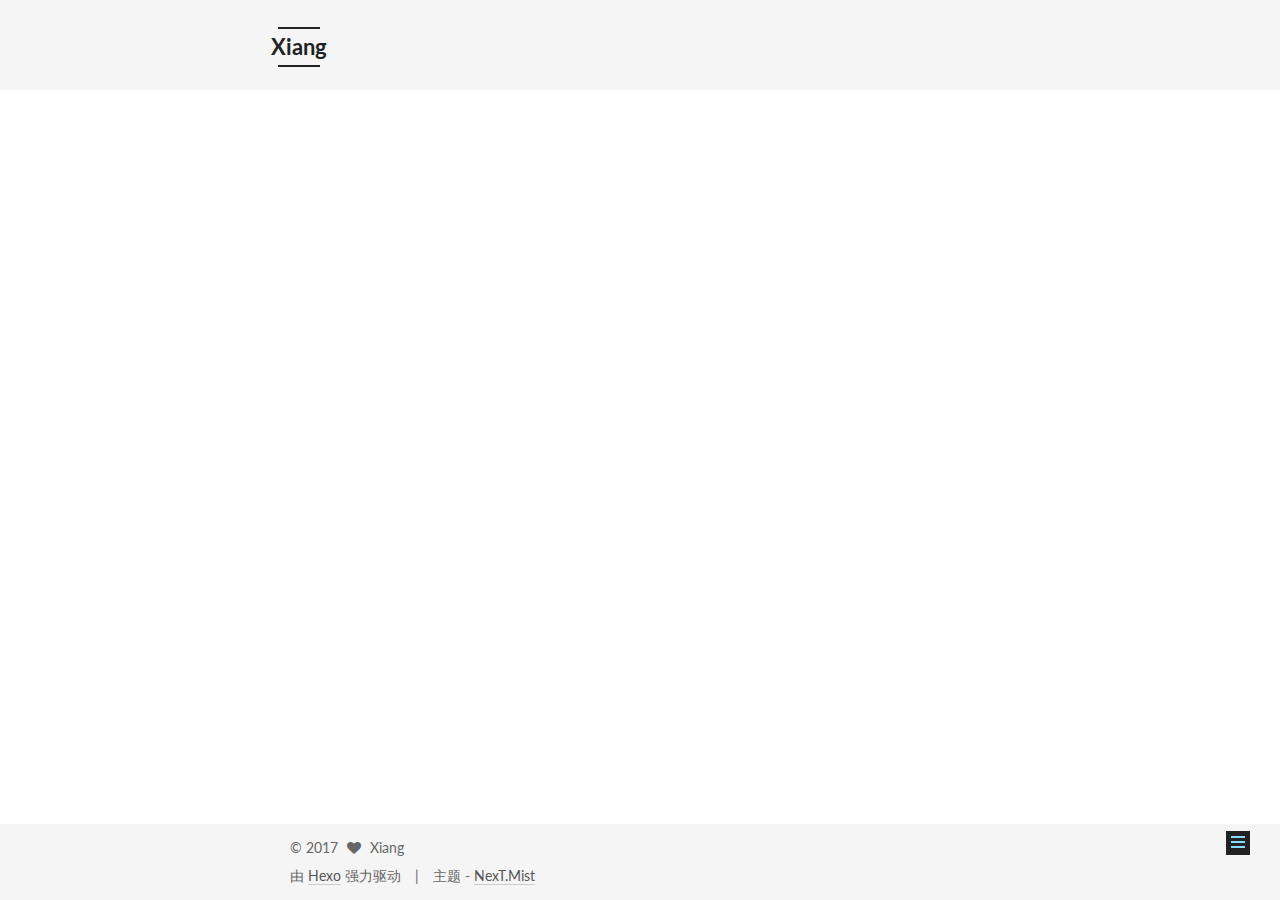
<file: 2017/05/12/第二篇文章/index.html>
<!doctype html>



  


<html class="theme-next mist use-motion" lang="zh-Hans">
<head>
  <meta charset="UTF-8"/>
<meta http-equiv="X-UA-Compatible" content="IE=edge" />
<meta name="viewport" content="width=device-width, initial-scale=1, maximum-scale=1"/>






<meta http-equiv="Cache-Control" content="no-transform" />
<meta http-equiv="Cache-Control" content="no-siteapp" />















  
  
  <link href="/lib/fancybox/source/jquery.fancybox.css?v=2.1.5" rel="stylesheet" type="text/css" />




  
  
  
  

  
    
    
  

  

  

  

  

  
    
    
    <link href="//fonts.googleapis.com/css?family=Lato:300,300italic,400,400italic,700,700italic&subset=latin,latin-ext" rel="stylesheet" type="text/css">
  






<link href="/lib/font-awesome/css/font-awesome.min.css?v=4.6.2" rel="stylesheet" type="text/css" />

<link href="/css/main.css?v=5.1.1" rel="stylesheet" type="text/css" />


  <meta name="keywords" content="Hexo, NexT" />





  <link rel="alternate" href="/atom.xml" title="Xiang" type="application/atom+xml" />




  <link rel="shortcut icon" type="image/x-icon" href="/favicon.ico?v=5.1.1" />






<meta name="description" content="这是我的第二篇文章，我不知道应该写些什么，但是我知道我还是要弄好它。">
<meta property="og:type" content="article">
<meta property="og:title" content="&#39;第二篇文章’">
<meta property="og:url" content="http://yoursite.com/2017/05/12/第二篇文章/index.html">
<meta property="og:site_name" content="Xiang">
<meta property="og:description" content="这是我的第二篇文章，我不知道应该写些什么，但是我知道我还是要弄好它。">
<meta property="og:updated_time" content="2017-05-12T05:39:38.205Z">
<meta name="twitter:card" content="summary">
<meta name="twitter:title" content="&#39;第二篇文章’">
<meta name="twitter:description" content="这是我的第二篇文章，我不知道应该写些什么，但是我知道我还是要弄好它。">



<script type="text/javascript" id="hexo.configurations">
  var NexT = window.NexT || {};
  var CONFIG = {
    root: '/',
    scheme: 'Mist',
    sidebar: {"position":"left","display":"post","offset":12,"offset_float":0,"b2t":false,"scrollpercent":false},
    fancybox: true,
    motion: true,
    duoshuo: {
      userId: '0',
      author: '博主'
    },
    algolia: {
      applicationID: '',
      apiKey: '',
      indexName: '',
      hits: {"per_page":10},
      labels: {"input_placeholder":"Search for Posts","hits_empty":"We didn't find any results for the search: ${query}","hits_stats":"${hits} results found in ${time} ms"}
    }
  };
</script>



  <link rel="canonical" href="http://yoursite.com/2017/05/12/第二篇文章/"/>





  <title>'第二篇文章’ | Xiang</title>
</head>

<body itemscope itemtype="http://schema.org/WebPage" lang="zh-Hans">

  














  
  
    
  

  <div class="container sidebar-position-left page-post-detail ">
    <div class="headband"></div>

    <header id="header" class="header" itemscope itemtype="http://schema.org/WPHeader">
      <div class="header-inner"><div class="site-brand-wrapper">
  <div class="site-meta ">
    

    <div class="custom-logo-site-title">
      <a href="/"  class="brand" rel="start">
        <span class="logo-line-before"><i></i></span>
        <span class="site-title">Xiang</span>
        <span class="logo-line-after"><i></i></span>
      </a>
    </div>
      
        <p class="site-subtitle"></p>
      
  </div>

  <div class="site-nav-toggle">
    <button>
      <span class="btn-bar"></span>
      <span class="btn-bar"></span>
      <span class="btn-bar"></span>
    </button>
  </div>
</div>

<nav class="site-nav">
  

  
    <ul id="menu" class="menu">
      
        
        <li class="menu-item menu-item-home">
          <a href="/" rel="section">
            
              <i class="menu-item-icon fa fa-fw fa-home"></i> <br />
            
            首页
          </a>
        </li>
      
        
        <li class="menu-item menu-item-archives">
          <a href="/archives" rel="section">
            
              <i class="menu-item-icon fa fa-fw fa-archive"></i> <br />
            
            归档
          </a>
        </li>
      
        
        <li class="menu-item menu-item-tags">
          <a href="/tags" rel="section">
            
              <i class="menu-item-icon fa fa-fw fa-tags"></i> <br />
            
            标签
          </a>
        </li>
      

      
    </ul>
  

  
</nav>



 </div>
    </header>

    <main id="main" class="main">
      <div class="main-inner">
        <div class="content-wrap">
          <div id="content" class="content">
            

  <div id="posts" class="posts-expand">
    

  

  
  
  

  <article class="post post-type-normal " itemscope itemtype="http://schema.org/Article">
    <link itemprop="mainEntityOfPage" href="http://yoursite.com/2017/05/12/第二篇文章/">

    <span hidden itemprop="author" itemscope itemtype="http://schema.org/Person">
      <meta itemprop="name" content="Xiang">
      <meta itemprop="description" content="">
      <meta itemprop="image" content="/images/avatar.gif">
    </span>

    <span hidden itemprop="publisher" itemscope itemtype="http://schema.org/Organization">
      <meta itemprop="name" content="Xiang">
    </span>

    
      <header class="post-header">

        
        
          <h1 class="post-title" itemprop="name headline">'第二篇文章’</h1>
        

        <div class="post-meta">
          <span class="post-time">
            
              <span class="post-meta-item-icon">
                <i class="fa fa-calendar-o"></i>
              </span>
              
                <span class="post-meta-item-text">发表于</span>
              
              <time title="创建于" itemprop="dateCreated datePublished" datetime="2017-05-12T13:37:45+08:00">
                2017-05-12
              </time>
            

            

            
          </span>

          

          
            
          

          
          

          

          

          

        </div>
      </header>
    

    <div class="post-body" itemprop="articleBody">

      
      

      
        <p>这是我的第二篇文章，我不知道应该写些什么，但是我知道我还是要弄好它。</p>

      
    </div>

    <div>
      
        

      
    </div>

    <div>
      
        

      
    </div>

    <div>
      
        

      
    </div>

    <footer class="post-footer">
      

      
        
      

      
        <div class="post-nav">
          <div class="post-nav-next post-nav-item">
            
              <a href="/2017/05/10/第一篇文章/" rel="next" title="第一篇文章">
                <i class="fa fa-chevron-left"></i> 第一篇文章
              </a>
            
          </div>

          <span class="post-nav-divider"></span>

          <div class="post-nav-prev post-nav-item">
            
              <a href="/2017/05/15/第三篇文章/" rel="prev" title="'第三篇文章'">
                '第三篇文章' <i class="fa fa-chevron-right"></i>
              </a>
            
          </div>
        </div>
      

      
      
    </footer>
  </article>



    <div class="post-spread">
      
    </div>
  </div>


          </div>
          


          
  <div class="comments" id="comments">
    
  </div>


        </div>
        
          
  
  <div class="sidebar-toggle">
    <div class="sidebar-toggle-line-wrap">
      <span class="sidebar-toggle-line sidebar-toggle-line-first"></span>
      <span class="sidebar-toggle-line sidebar-toggle-line-middle"></span>
      <span class="sidebar-toggle-line sidebar-toggle-line-last"></span>
    </div>
  </div>

  <aside id="sidebar" class="sidebar">
    <div class="sidebar-inner">

      

      

      <section class="site-overview sidebar-panel sidebar-panel-active">
        <div class="site-author motion-element" itemprop="author" itemscope itemtype="http://schema.org/Person">
          <img class="site-author-image" itemprop="image"
               src="/images/avatar.gif"
               alt="Xiang" />
          <p class="site-author-name" itemprop="name">Xiang</p>
           
              <p class="site-description motion-element" itemprop="description"></p>
          
        </div>
        <nav class="site-state motion-element">

          
            <div class="site-state-item site-state-posts">
              <a href="/archives">
                <span class="site-state-item-count">4</span>
                <span class="site-state-item-name">日志</span>
              </a>
            </div>
          

          

          

        </nav>

        
          <div class="feed-link motion-element">
            <a href="/atom.xml" rel="alternate">
              <i class="fa fa-rss"></i>
              RSS
            </a>
          </div>
        

        <div class="links-of-author motion-element">
          
        </div>

        
        

        
        

        


      </section>

      

      

    </div>
  </aside>


        
      </div>
    </main>

    <footer id="footer" class="footer">
      <div class="footer-inner">
        <div class="copyright" >
  
  &copy; 
  <span itemprop="copyrightYear">2017</span>
  <span class="with-love">
    <i class="fa fa-heart"></i>
  </span>
  <span class="author" itemprop="copyrightHolder">Xiang</span>
</div>


<div class="powered-by">
  由 <a class="theme-link" href="https://hexo.io">Hexo</a> 强力驱动
</div>

<div class="theme-info">
  主题 -
  <a class="theme-link" href="https://github.com/iissnan/hexo-theme-next">
    NexT.Mist
  </a>
</div>


        

        
      </div>
    </footer>

    
      <div class="back-to-top">
        <i class="fa fa-arrow-up"></i>
        
      </div>
    

  </div>

  

<script type="text/javascript">
  if (Object.prototype.toString.call(window.Promise) !== '[object Function]') {
    window.Promise = null;
  }
</script>









  












  
  <script type="text/javascript" src="/lib/jquery/index.js?v=2.1.3"></script>

  
  <script type="text/javascript" src="/lib/fastclick/lib/fastclick.min.js?v=1.0.6"></script>

  
  <script type="text/javascript" src="/lib/jquery_lazyload/jquery.lazyload.js?v=1.9.7"></script>

  
  <script type="text/javascript" src="/lib/velocity/velocity.min.js?v=1.2.1"></script>

  
  <script type="text/javascript" src="/lib/velocity/velocity.ui.min.js?v=1.2.1"></script>

  
  <script type="text/javascript" src="/lib/fancybox/source/jquery.fancybox.pack.js?v=2.1.5"></script>


  


  <script type="text/javascript" src="/js/src/utils.js?v=5.1.1"></script>

  <script type="text/javascript" src="/js/src/motion.js?v=5.1.1"></script>



  
  

  
  <script type="text/javascript" src="/js/src/scrollspy.js?v=5.1.1"></script>
<script type="text/javascript" src="/js/src/post-details.js?v=5.1.1"></script>



  


  <script type="text/javascript" src="/js/src/bootstrap.js?v=5.1.1"></script>



  


  




	





  





  





  






  





  

  

  

  

  

</body>
</html>
</file>
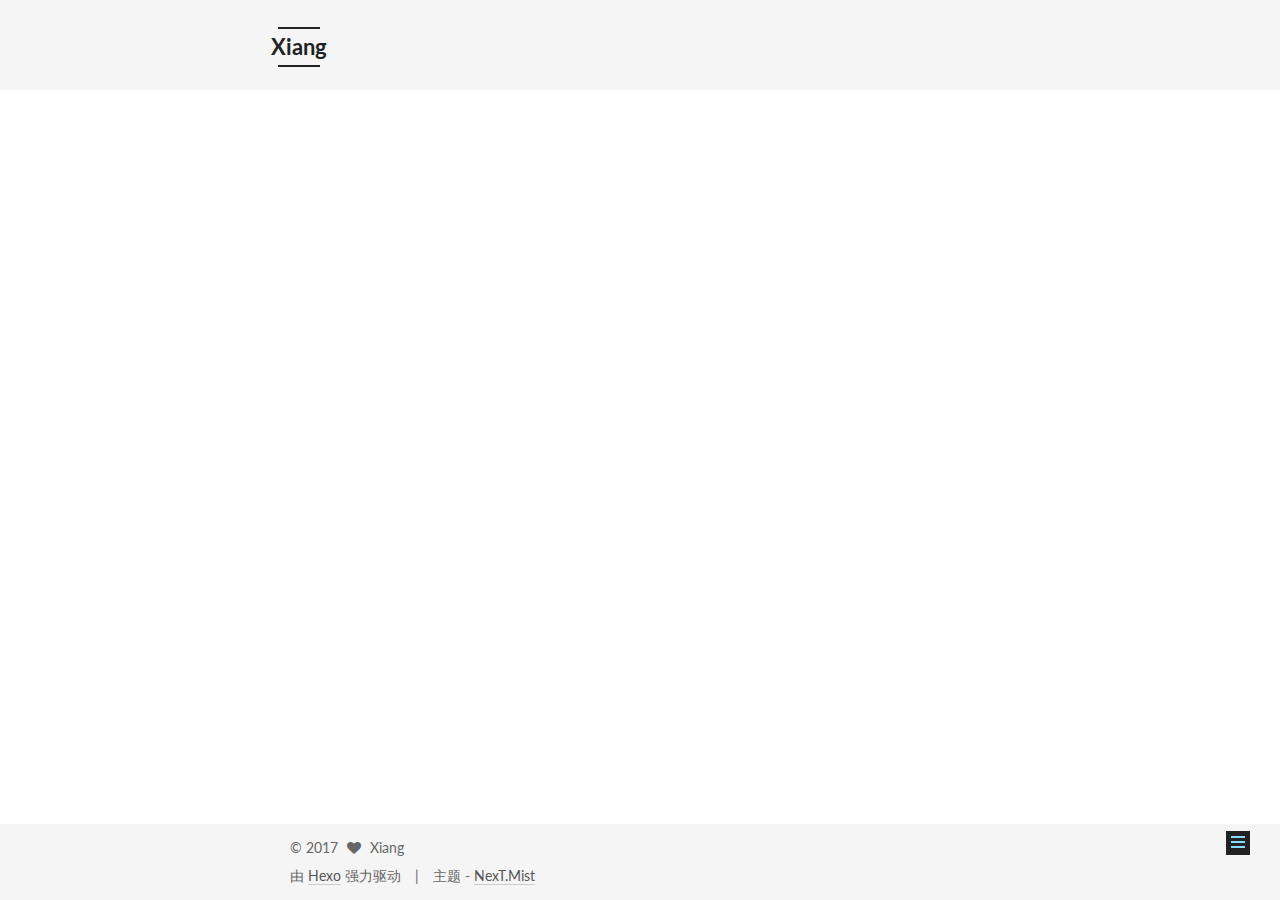
<file: 2017/05/15/第三篇文章/index.html>
<!doctype html>



  


<html class="theme-next mist use-motion" lang="zh-Hans">
<head>
  <meta charset="UTF-8"/>
<meta http-equiv="X-UA-Compatible" content="IE=edge" />
<meta name="viewport" content="width=device-width, initial-scale=1, maximum-scale=1"/>






<meta http-equiv="Cache-Control" content="no-transform" />
<meta http-equiv="Cache-Control" content="no-siteapp" />















  
  
  <link href="/lib/fancybox/source/jquery.fancybox.css?v=2.1.5" rel="stylesheet" type="text/css" />




  
  
  
  

  
    
    
  

  

  

  

  

  
    
    
    <link href="//fonts.googleapis.com/css?family=Lato:300,300italic,400,400italic,700,700italic&subset=latin,latin-ext" rel="stylesheet" type="text/css">
  






<link href="/lib/font-awesome/css/font-awesome.min.css?v=4.6.2" rel="stylesheet" type="text/css" />

<link href="/css/main.css?v=5.1.1" rel="stylesheet" type="text/css" />


  <meta name="keywords" content="Hexo, NexT" />




  


  <link rel="alternate" href="/atom.xml" title="Xiang" type="application/atom+xml" />




  <link rel="shortcut icon" type="image/x-icon" href="/favicon.ico?v=5.1.1" />






<meta name="description" content="今天要开始学习如何将我的博客映射到我自己域名上去。">
<meta property="og:type" content="article">
<meta property="og:title" content="&#39;第三篇文章&#39;">
<meta property="og:url" content="http://yoursite.com/2017/05/15/第三篇文章/index.html">
<meta property="og:site_name" content="Xiang">
<meta property="og:description" content="今天要开始学习如何将我的博客映射到我自己域名上去。">
<meta property="og:updated_time" content="2017-05-15T04:01:16.376Z">
<meta name="twitter:card" content="summary">
<meta name="twitter:title" content="&#39;第三篇文章&#39;">
<meta name="twitter:description" content="今天要开始学习如何将我的博客映射到我自己域名上去。">



<script type="text/javascript" id="hexo.configurations">
  var NexT = window.NexT || {};
  var CONFIG = {
    root: '/',
    scheme: 'Mist',
    sidebar: {"position":"left","display":"post","offset":12,"offset_float":0,"b2t":false,"scrollpercent":false},
    fancybox: true,
    motion: true,
    duoshuo: {
      userId: '0',
      author: '博主'
    },
    algolia: {
      applicationID: '',
      apiKey: '',
      indexName: '',
      hits: {"per_page":10},
      labels: {"input_placeholder":"Search for Posts","hits_empty":"We didn't find any results for the search: ${query}","hits_stats":"${hits} results found in ${time} ms"}
    }
  };
</script>



  <link rel="canonical" href="http://yoursite.com/2017/05/15/第三篇文章/"/>





  <title>'第三篇文章' | Xiang</title>
</head>

<body itemscope itemtype="http://schema.org/WebPage" lang="zh-Hans">

  














  
  
    
  

  <div class="container sidebar-position-left page-post-detail ">
    <div class="headband"></div>

    <header id="header" class="header" itemscope itemtype="http://schema.org/WPHeader">
      <div class="header-inner"><div class="site-brand-wrapper">
  <div class="site-meta ">
    

    <div class="custom-logo-site-title">
      <a href="/"  class="brand" rel="start">
        <span class="logo-line-before"><i></i></span>
        <span class="site-title">Xiang</span>
        <span class="logo-line-after"><i></i></span>
      </a>
    </div>
      
        <p class="site-subtitle"></p>
      
  </div>

  <div class="site-nav-toggle">
    <button>
      <span class="btn-bar"></span>
      <span class="btn-bar"></span>
      <span class="btn-bar"></span>
    </button>
  </div>
</div>

<nav class="site-nav">
  

  
    <ul id="menu" class="menu">
      
        
        <li class="menu-item menu-item-home">
          <a href="/" rel="section">
            
              <i class="menu-item-icon fa fa-fw fa-home"></i> <br />
            
            首页
          </a>
        </li>
      
        
        <li class="menu-item menu-item-archives">
          <a href="/archives" rel="section">
            
              <i class="menu-item-icon fa fa-fw fa-archive"></i> <br />
            
            归档
          </a>
        </li>
      
        
        <li class="menu-item menu-item-tags">
          <a href="/tags" rel="section">
            
              <i class="menu-item-icon fa fa-fw fa-tags"></i> <br />
            
            标签
          </a>
        </li>
      

      
    </ul>
  

  
</nav>



 </div>
    </header>

    <main id="main" class="main">
      <div class="main-inner">
        <div class="content-wrap">
          <div id="content" class="content">
            

  <div id="posts" class="posts-expand">
    

  

  
  
  

  <article class="post post-type-normal " itemscope itemtype="http://schema.org/Article">
    <link itemprop="mainEntityOfPage" href="http://yoursite.com/2017/05/15/第三篇文章/">

    <span hidden itemprop="author" itemscope itemtype="http://schema.org/Person">
      <meta itemprop="name" content="Xiang">
      <meta itemprop="description" content="">
      <meta itemprop="image" content="/images/avatar.gif">
    </span>

    <span hidden itemprop="publisher" itemscope itemtype="http://schema.org/Organization">
      <meta itemprop="name" content="Xiang">
    </span>

    
      <header class="post-header">

        
        
          <h1 class="post-title" itemprop="name headline">'第三篇文章'</h1>
        

        <div class="post-meta">
          <span class="post-time">
            
              <span class="post-meta-item-icon">
                <i class="fa fa-calendar-o"></i>
              </span>
              
                <span class="post-meta-item-text">发表于</span>
              
              <time title="创建于" itemprop="dateCreated datePublished" datetime="2017-05-15T11:53:24+08:00">
                2017-05-15
              </time>
            

            

            
          </span>

          

          
            
          

          
          

          

          

          

        </div>
      </header>
    

    <div class="post-body" itemprop="articleBody">

      
      

      
        <p>今天要开始学习如何将我的博客映射到我自己域名上去。</p>

      
    </div>

    <div>
      
        

      
    </div>

    <div>
      
        

      
    </div>

    <div>
      
        

      
    </div>

    <footer class="post-footer">
      

      
        
      

      
        <div class="post-nav">
          <div class="post-nav-next post-nav-item">
            
              <a href="/2017/05/12/第二篇文章/" rel="next" title="'第二篇文章’">
                <i class="fa fa-chevron-left"></i> '第二篇文章’
              </a>
            
          </div>

          <span class="post-nav-divider"></span>

          <div class="post-nav-prev post-nav-item">
            
          </div>
        </div>
      

      
      
    </footer>
  </article>



    <div class="post-spread">
      
    </div>
  </div>


          </div>
          


          
  <div class="comments" id="comments">
    
  </div>


        </div>
        
          
  
  <div class="sidebar-toggle">
    <div class="sidebar-toggle-line-wrap">
      <span class="sidebar-toggle-line sidebar-toggle-line-first"></span>
      <span class="sidebar-toggle-line sidebar-toggle-line-middle"></span>
      <span class="sidebar-toggle-line sidebar-toggle-line-last"></span>
    </div>
  </div>

  <aside id="sidebar" class="sidebar">
    <div class="sidebar-inner">

      

      

      <section class="site-overview sidebar-panel sidebar-panel-active">
        <div class="site-author motion-element" itemprop="author" itemscope itemtype="http://schema.org/Person">
          <img class="site-author-image" itemprop="image"
               src="/images/avatar.gif"
               alt="Xiang" />
          <p class="site-author-name" itemprop="name">Xiang</p>
           
              <p class="site-description motion-element" itemprop="description"></p>
          
        </div>
        <nav class="site-state motion-element">

          
            <div class="site-state-item site-state-posts">
              <a href="/archives">
                <span class="site-state-item-count">4</span>
                <span class="site-state-item-name">日志</span>
              </a>
            </div>
          

          

          

        </nav>

        
          <div class="feed-link motion-element">
            <a href="/atom.xml" rel="alternate">
              <i class="fa fa-rss"></i>
              RSS
            </a>
          </div>
        

        <div class="links-of-author motion-element">
          
        </div>

        
        

        
        

        


      </section>

      

      

    </div>
  </aside>


        
      </div>
    </main>

    <footer id="footer" class="footer">
      <div class="footer-inner">
        <div class="copyright" >
  
  &copy; 
  <span itemprop="copyrightYear">2017</span>
  <span class="with-love">
    <i class="fa fa-heart"></i>
  </span>
  <span class="author" itemprop="copyrightHolder">Xiang</span>
</div>


<div class="powered-by">
  由 <a class="theme-link" href="https://hexo.io">Hexo</a> 强力驱动
</div>

<div class="theme-info">
  主题 -
  <a class="theme-link" href="https://github.com/iissnan/hexo-theme-next">
    NexT.Mist
  </a>
</div>


        

        
      </div>
    </footer>

    
      <div class="back-to-top">
        <i class="fa fa-arrow-up"></i>
        
      </div>
    

  </div>

  

<script type="text/javascript">
  if (Object.prototype.toString.call(window.Promise) !== '[object Function]') {
    window.Promise = null;
  }
</script>









  












  
  <script type="text/javascript" src="/lib/jquery/index.js?v=2.1.3"></script>

  
  <script type="text/javascript" src="/lib/fastclick/lib/fastclick.min.js?v=1.0.6"></script>

  
  <script type="text/javascript" src="/lib/jquery_lazyload/jquery.lazyload.js?v=1.9.7"></script>

  
  <script type="text/javascript" src="/lib/velocity/velocity.min.js?v=1.2.1"></script>

  
  <script type="text/javascript" src="/lib/velocity/velocity.ui.min.js?v=1.2.1"></script>

  
  <script type="text/javascript" src="/lib/fancybox/source/jquery.fancybox.pack.js?v=2.1.5"></script>


  


  <script type="text/javascript" src="/js/src/utils.js?v=5.1.1"></script>

  <script type="text/javascript" src="/js/src/motion.js?v=5.1.1"></script>



  
  

  
  <script type="text/javascript" src="/js/src/scrollspy.js?v=5.1.1"></script>
<script type="text/javascript" src="/js/src/post-details.js?v=5.1.1"></script>



  


  <script type="text/javascript" src="/js/src/bootstrap.js?v=5.1.1"></script>



  


  




	





  





  





  






  





  

  

  

  

  

</body>
</html>
</file>
<file: css/main.css>
/* normalize.css v3.0.2 | MIT License | git.io/normalize */
html {
  font-family: sans-serif; /* 1 */
  -ms-text-size-adjust: 100%; /* 2 */
  -webkit-text-size-adjust: 100%; /* 2 */
}
body {
  margin: 0;
}
article,
aside,
details,
figcaption,
figure,
footer,
header,
hgroup,
main,
menu,
nav,
section,
summary {
  display: block;
}
audio,
canvas,
progress,
video {
  display: inline-block; /* 1 */
  vertical-align: baseline; /* 2 */
}
audio:not([controls]) {
  display: none;
  height: 0;
}
[hidden],
template {
  display: none;
}
a {
  background-color: transparent;
}
a:active,
a:hover {
  outline: 0;
}
abbr[title] {
  border-bottom: 1px dotted;
}
b,
strong {
  font-weight: bold;
}
dfn {
  font-style: italic;
}
h1 {
  font-size: 2em;
  margin: 0.67em 0;
}
mark {
  background: #ff0;
  color: #000;
}
small {
  font-size: 80%;
}
sub,
sup {
  font-size: 75%;
  line-height: 0;
  position: relative;
  vertical-align: baseline;
}
sup {
  top: -0.5em;
}
sub {
  bottom: -0.25em;
}
img {
  border: 0;
}
svg:not(:root) {
  overflow: hidden;
}
figure {
  margin: 1em 40px;
}
hr {
  -moz-box-sizing: content-box;
  box-sizing: content-box;
  height: 0;
}
pre {
  overflow: auto;
}
code,
kbd,
pre,
samp {
  font-family: monospace, monospace;
  font-size: 1em;
}
button,
input,
optgroup,
select,
textarea {
  color: inherit; /* 1 */
  font: inherit; /* 2 */
  margin: 0; /* 3 */
}
button {
  overflow: visible;
}
button,
select {
  text-transform: none;
}
button,
html input[type="button"],
input[type="reset"],
input[type="submit"] {
  -webkit-appearance: button; /* 2 */
  cursor: pointer; /* 3 */
}
button[disabled],
html input[disabled] {
  cursor: default;
}
button::-moz-focus-inner,
input::-moz-focus-inner {
  border: 0;
  padding: 0;
}
input {
  line-height: normal;
}
input[type="checkbox"],
input[type="radio"] {
  box-sizing: border-box; /* 1 */
  padding: 0; /* 2 */
}
input[type="number"]::-webkit-inner-spin-button,
input[type="number"]::-webkit-outer-spin-button {
  height: auto;
}
input[type="search"] {
  -webkit-appearance: textfield; /* 1 */
  -moz-box-sizing: content-box;
  -webkit-box-sizing: content-box; /* 2 */
  box-sizing: content-box;
}
input[type="search"]::-webkit-search-cancel-button,
input[type="search"]::-webkit-search-decoration {
  -webkit-appearance: none;
}
fieldset {
  border: 1px solid #c0c0c0;
  margin: 0 2px;
  padding: 0.35em 0.625em 0.75em;
}
legend {
  border: 0; /* 1 */
  padding: 0; /* 2 */
}
textarea {
  overflow: auto;
}
optgroup {
  font-weight: bold;
}
table {
  border-collapse: collapse;
  border-spacing: 0;
}
td,
th {
  padding: 0;
}
::selection {
  background: #262a30;
  color: #fff;
}
body {
  position: relative;
  font-family: 'Lato', "PingFang SC", "Microsoft YaHei", sans-serif;
  font-size: 14px;
  line-height: 2;
  color: #555;
  background: #fff;
}
@media (max-width: 767px) {
  body {
    padding-right: 0 !important;
  }
}
@media (min-width: 768px) and (max-width: 991px) {
  body {
    padding-right: 0 !important;
  }
}
@media (min-width: 1600px) {
  body {
    font-size: 16px;
  }
}
h1,
h2,
h3,
h4,
h5,
h6 {
  margin: 0;
  padding: 0;
  font-weight: bold;
  line-height: 1.5;
  font-family: 'Lato', "PingFang SC", "Microsoft YaHei", sans-serif;
}
h2,
h3,
h4,
h5,
h6 {
  margin: 20px 0 15px;
}
h1 {
  font-size: 24px;
}
@media (max-width: 767px) {
  h1 {
    font-size: 20px;
  }
}
h2 {
  font-size: 22px;
}
@media (max-width: 767px) {
  h2 {
    font-size: 18px;
  }
}
h3 {
  font-size: 20px;
}
@media (max-width: 767px) {
  h3 {
    font-size: 16px;
  }
}
h4 {
  font-size: 18px;
}
@media (max-width: 767px) {
  h4 {
    font-size: 14px;
  }
}
h5 {
  font-size: 16px;
}
@media (max-width: 767px) {
  h5 {
    font-size: 12px;
  }
}
h6 {
  font-size: 14px;
}
@media (max-width: 767px) {
  h6 {
    font-size: 10px;
  }
}
p {
  margin: 0 0 25px 0;
}
a {
  color: #555;
  text-decoration: none;
  border-bottom: 1px solid #999;
  word-wrap: break-word;
}
a:hover {
  color: #222;
  border-bottom-color: #222;
}
blockquote {
  margin: 0;
  padding: 0;
}
img {
  display: block;
  margin: auto;
  max-width: 100%;
  height: auto;
}
hr {
  margin: 40px 0;
  height: 3px;
  border: none;
  background-color: #ddd;
  background-image: repeating-linear-gradient(-45deg, #fff, #fff 4px, transparent 4px, transparent 8px);
}
blockquote {
  padding: 0 15px;
  color: #666;
  border-left: 4px solid #ddd;
}
blockquote cite::before {
  content: "-";
  padding: 0 5px;
}
dt {
  font-weight: 700;
}
dd {
  margin: 0;
  padding: 0;
}
.text-left {
  text-align: left;
}
.text-center {
  text-align: center;
}
.text-right {
  text-align: right;
}
.text-justify {
  text-align: justify;
}
.text-nowrap {
  white-space: nowrap;
}
.text-lowercase {
  text-transform: lowercase;
}
.text-uppercase {
  text-transform: uppercase;
}
.text-capitalize {
  text-transform: capitalize;
}
.center-block {
  display: block;
  margin-left: auto;
  margin-right: auto;
}
.clearfix:before,
.clearfix:after {
  content: " ";
  display: table;
}
.clearfix:after {
  clear: both;
}
.pullquote {
  width: 45%;
}
.pullquote.left {
  float: left;
  margin-left: 5px;
  margin-right: 10px;
}
.pullquote.right {
  float: right;
  margin-left: 10px;
  margin-right: 5px;
}
.affix.affix.affix {
  position: fixed;
}
.translation {
  margin-top: -20px;
  font-size: 14px;
  color: #999;
}
.scrollbar-measure {
  width: 100px;
  height: 100px;
  overflow: scroll;
  position: absolute;
  top: -9999px;
}
.use-motion .motion-element {
  opacity: 0;
}
table {
  margin: 20px 0;
  width: 100%;
  border-collapse: collapse;
  border-spacing: 0;
  border: 1px solid #ddd;
  font-size: 14px;
  table-layout: fixed;
  word-wrap: break-all;
}
table>tbody>tr:nth-of-type(odd) {
  background-color: #f9f9f9;
}
table>tbody>tr:hover {
  background-color: #f5f5f5;
}
caption,
th,
td {
  padding: 8px;
  text-align: left;
  vertical-align: middle;
  font-weight: normal;
}
th,
td {
  border-bottom: 3px solid #ddd;
  border-right: 1px solid #eee;
}
th {
  padding-bottom: 10px;
  font-weight: 700;
}
td {
  border-bottom-width: 1px;
}
html,
body {
  height: 100%;
}
.container {
  position: relative;
  min-height: 100%;
}
.header-inner {
  margin: 0 auto;
  padding: 100px 0 70px;
  width: 700px;
}
@media (min-width: 1600px) {
  .container .header-inner {
    width: 900px;
  }
}
.main {
  padding-bottom: 150px;
}
.main-inner {
  margin: 0 auto;
  width: 700px;
}
@media (min-width: 1600px) {
  .container .main-inner {
    width: 900px;
  }
}
.footer {
  position: absolute;
  left: 0;
  bottom: 0;
  width: 100%;
  min-height: 50px;
}
.footer-inner {
  box-sizing: border-box;
  margin: 20px auto;
  width: 700px;
}
@media (min-width: 1600px) {
  .container .footer-inner {
    width: 900px;
  }
}
pre,
.highlight {
  overflow: auto;
  margin: 20px 0;
  padding: 0;
  font-size: 13px;
  color: #4d4d4c;
  background: #f7f7f7;
  line-height: 1.6;
}
pre,
code {
  font-family: consolas, Menlo, "PingFang SC", "Microsoft YaHei", monospace;
}
code {
  padding: 2px 4px;
  word-wrap: break-word;
  color: #555;
  background: #eee;
  border-radius: 3px;
  font-size: 13px;
}
pre code {
  padding: 0;
  color: #4d4d4c;
  background: none;
  text-shadow: none;
}
.highlight {
  border-radius: 1px;
}
.highlight pre {
  border: none;
  margin: 0;
  padding: 10px 0;
}
.highlight table {
  margin: 0;
  width: auto;
  border: none;
}
.highlight td {
  border: none;
  padding: 0;
}
.highlight figcaption {
  font-size: 1em;
  color: #4d4d4c;
  line-height: 1em;
  margin-bottom: 1em;
}
.highlight figcaption:before,
.highlight figcaption:after {
  content: " ";
  display: table;
}
.highlight figcaption:after {
  clear: both;
}
.highlight figcaption a {
  float: right;
  color: #4d4d4c;
}
.highlight figcaption a:hover {
  border-bottom-color: #4d4d4c;
}
.highlight .gutter pre {
  padding-left: 10px;
  padding-right: 10px;
  color: #869194;
  text-align: right;
  background-color: #eff2f3;
}
.highlight .code pre {
  width: 100%;
  padding-left: 10px;
  padding-right: 10px;
  background-color: #f7f7f7;
}
.highlight .line {
  height: 20px;
}
.gutter {
  -webkit-user-select: none;
  -moz-user-select: none;
  -ms-user-select: none;
  user-select: none;
}
.gist table {
  width: auto;
}
.gist table td {
  border: none;
}
pre .deletion {
  background: #fdd;
}
pre .addition {
  background: #dfd;
}
pre .meta {
  color: #8959a8;
}
pre .comment {
  color: #8e908c;
}
pre .variable,
pre .attribute,
pre .tag,
pre .regexp,
pre .ruby .constant,
pre .xml .tag .title,
pre .xml .pi,
pre .xml .doctype,
pre .html .doctype,
pre .css .id,
pre .css .class,
pre .css .pseudo {
  color: #c82829;
}
pre .number,
pre .preprocessor,
pre .built_in,
pre .literal,
pre .params,
pre .constant,
pre .command {
  color: #f5871f;
}
pre .ruby .class .title,
pre .css .rules .attribute,
pre .string,
pre .value,
pre .inheritance,
pre .header,
pre .ruby .symbol,
pre .xml .cdata,
pre .special,
pre .number,
pre .formula {
  color: #718c00;
}
pre .title,
pre .css .hexcolor {
  color: #3e999f;
}
pre .function,
pre .python .decorator,
pre .python .title,
pre .ruby .function .title,
pre .ruby .title .keyword,
pre .perl .sub,
pre .javascript .title,
pre .coffeescript .title {
  color: #4271ae;
}
pre .keyword,
pre .javascript .function {
  color: #8959a8;
}
.full-image.full-image.full-image {
  border: none;
  max-width: 100%;
  width: auto;
  margin: 20px auto;
}
@media (min-width: 992px) {
  .full-image.full-image.full-image {
    max-width: none;
    width: 110%;
    margin: 25px -5%;
  }
}
.blockquote-center,
.page-home .post-type-quote blockquote,
.page-post-detail .post-type-quote blockquote {
  position: relative;
  margin: 40px 0;
  padding: 0;
  border-left: none;
  text-align: center;
}
.blockquote-center::before,
.page-home .post-type-quote blockquote::before,
.page-post-detail .post-type-quote blockquote::before,
.blockquote-center::after,
.page-home .post-type-quote blockquote::after,
.page-post-detail .post-type-quote blockquote::after {
  position: absolute;
  content: ' ';
  display: block;
  width: 100%;
  height: 24px;
  opacity: 0.2;
  background-repeat: no-repeat;
  background-position: 0 -6px;
  background-size: 22px 22px;
}
.blockquote-center::before,
.page-home .post-type-quote blockquote::before,
.page-post-detail .post-type-quote blockquote::before {
  top: -20px;
  background-image: url("../images/quote-l.svg");
  border-top: 1px solid #ccc;
}
.blockquote-center::after,
.page-home .post-type-quote blockquote::after,
.page-post-detail .post-type-quote blockquote::after {
  bottom: -20px;
  background-image: url("../images/quote-r.svg");
  border-bottom: 1px solid #ccc;
  background-position: 100% 8px;
}
.blockquote-center p,
.page-home .post-type-quote blockquote p,
.page-post-detail .post-type-quote blockquote p,
.blockquote-center div,
.page-home .post-type-quote blockquote div,
.page-post-detail .post-type-quote blockquote div {
  text-align: center;
}
.post .post-body .group-picture img {
  box-sizing: border-box;
  padding: 0 3px;
  border: none;
}
.post .group-picture-row {
  overflow: hidden;
  margin-top: 6px;
}
.post .group-picture-row:first-child {
  margin-top: 0;
}
.post .group-picture-column {
  float: left;
}
.page-post-detail .post-body .group-picture-column {
  float: none;
  margin-top: 10px;
  width: auto !important;
}
.page-post-detail .post-body .group-picture-column img {
  margin: 0 auto;
}
.page-archive .group-picture-container {
  overflow: hidden;
}
.page-archive .group-picture-row {
  float: left;
}
.page-archive .group-picture-row:first-child {
  margin-top: 6px;
}
.page-archive .group-picture-column {
  max-width: 150px;
  max-height: 150px;
}
.note {
  padding: 20px;
  margin: 20px 0;
  border: 1px solid #eee;
  border-left-width: 5px;
  border-radius: 3px;
}
.note h2,
.note h3,
.note h4,
.note h5,
.note h6 {
  margin-top: 0;
  margin-bottom: 5px;
}
.note p:last-child {
  margin-bottom: 0;
}
.note code {
  border-radius: 3px;
}
.note+.note {
  margin-top: -5px;
}
.default {
  border-left-color: #777;
}
.default h2,
.default h3,
.default h4,
.default h5,
.default h6 {
  color: #777;
}
.primary {
  border-left-color: #428bca;
}
.primary h2,
.primary h3,
.primary h4,
.primary h5,
.primary h6 {
  color: #428bca;
}
.success {
  border-left-color: #5cb85c;
}
.success h2,
.success h3,
.success h4,
.success h5,
.success h6 {
  color: #5cb85c;
}
.danger {
  border-left-color: #d9534f;
}
.danger h2,
.danger h3,
.danger h4,
.danger h5,
.danger h6 {
  color: #d9534f;
}
.warning {
  border-left-color: #f0ad4e;
}
.warning h2,
.warning h3,
.warning h4,
.warning h5,
.warning h6 {
  color: #f0ad4e;
}
.info {
  border-left-color: #5bc0de;
}
.info h2,
.info h3,
.info h4,
.info h5,
.info h6 {
  color: #5bc0de;
}
.btn {
  display: inline-block;
  padding: 0 20px;
  font-size: 14px;
  color: #fff;
  background: #222;
  border: 2px solid #222;
  text-decoration: none;
  border-radius: 0;
  transition-property: background-color;
  transition-duration: 0.2s;
  transition-timing-function: ease-in-out;
  transition-delay: 0s;
}
.btn:hover,
.post-button .btn:hover {
  border-color: #222;
  color: #222;
  background: #fff;
}
.btn-bar {
  display: block;
  width: 22px;
  height: 2px;
  background: #555;
  border-radius: 1px;
}
.btn-bar+.btn-bar {
  margin-top: 4px;
}
.pagination {
  margin: 120px 0 40px;
  text-align: center;
  border-top: 1px solid #eee;
}
.page-number-basic,
.pagination .prev,
.pagination .next,
.pagination .page-number,
.pagination .space {
  display: inline-block;
  position: relative;
  top: -1px;
  margin: 0 10px;
  padding: 0 10px;
  line-height: 30px;
}
@media (max-width: 767px) {
  .page-number-basic,
  .pagination .prev,
  .pagination .next,
  .pagination .page-number,
  .pagination .space {
    margin: 0 5px;
  }
}
.pagination .prev,
.pagination .next,
.pagination .page-number {
  border-bottom: 0;
  border-top: 1px solid #eee;
  transition-property: border-color;
  transition-duration: 0.2s;
  transition-timing-function: ease-in-out;
  transition-delay: 0s;
}
.pagination .prev:hover,
.pagination .next:hover,
.pagination .page-number:hover {
  border-top-color: #222;
}
.pagination .space {
  padding: 0;
  margin: 0;
}
.pagination .prev {
  margin-left: 0;
}
.pagination .next {
  margin-right: 0;
}
.pagination .page-number.current {
  color: #fff;
  background: #ccc;
  border-top-color: #ccc;
}
@media (max-width: 767px) {
  .pagination {
    border-top: none;
  }
  .pagination .prev,
  .pagination .next,
  .pagination .page-number {
    margin-bottom: 10px;
    border-top: 0;
    border-bottom: 1px solid #eee;
  }
  .pagination .prev:hover,
  .pagination .next:hover,
  .pagination .page-number:hover {
    border-bottom-color: #222;
  }
}
.comments {
  margin: 60px 20px 0;
}
.tag-cloud {
  text-align: center;
}
.tag-cloud a {
  display: inline-block;
  margin: 10px;
}
.back-to-top {
  box-sizing: border-box;
  position: fixed;
  bottom: -100px;
  right: 30px;
  z-index: 1050;
  padding: 0 6px;
  width: 24px;
  background: #222;
  font-size: 12px;
  opacity: 1;
  color: #fff;
  cursor: pointer;
  text-align: center;
  -webkit-transform: translateZ(0);
  transition-property: bottom;
  transition-duration: 0.2s;
  transition-timing-function: ease-in-out;
  transition-delay: 0s;
}
@media (max-width: 767px) {
  .back-to-top {
    display: none;
  }
}
@media (min-width: 768px) and (max-width: 991px) {
  .back-to-top {
    display: none;
  }
}
.back-to-top.back-to-top-on {
  bottom: 19px;
}
.header {
  background: transparent;
}
.header-inner {
  position: relative;
}
.headband {
  height: 3px;
  background: #222;
}
.site-meta {
  margin: 0;
  text-align: left;
}
@media (max-width: 767px) {
  .site-meta {
    text-align: center;
  }
}
.brand {
  position: relative;
  display: inline-block;
  padding: 0 40px;
  color: #222;
  background: #222;
  border-bottom: none;
}
.brand:hover {
  color: #222;
}
.logo {
  display: inline-block;
  margin-right: 5px;
  line-height: 36px;
  vertical-align: top;
}
.site-title {
  display: inline-block;
  vertical-align: top;
  line-height: 36px;
  font-size: 20px;
  font-weight: normal;
  font-family: 'Lato', "PingFang SC", "Microsoft YaHei", sans-serif;
}
.site-subtitle {
  margin-top: 10px;
  font-size: 13px;
  color: #999;
}
.use-motion .brand {
  opacity: 0;
}
.use-motion .logo,
.use-motion .site-title,
.use-motion .site-subtitle {
  opacity: 0;
  position: relative;
  top: -10px;
}
.site-nav-toggle {
  display: none;
  position: absolute;
  top: 10px;
  left: 10px;
}
@media (max-width: 767px) {
  .site-nav-toggle {
    display: block;
  }
}
.site-nav-toggle button {
  margin-top: 2px;
  padding: 9px 10px;
  background: transparent;
  border: none;
}
@media (max-width: 767px) {
  .site-nav {
    display: none;
    margin: 0 -10px;
    padding: 0 10px;
    clear: both;
    border-top: 1px solid #ddd;
  }
}
@media (min-width: 768px) and (max-width: 991px) {
  .site-nav {
    display: block !important;
  }
}
@media (min-width: 992px) {
  .site-nav {
    display: block !important;
  }
}
.menu {
  margin-top: 20px;
  padding-left: 0;
  text-align: center;
}
.menu .menu-item {
  display: inline-block;
  margin: 0 10px;
  list-style: none;
}
@media screen and (max-width: 767px) {
  .menu .menu-item {
    margin-top: 10px;
  }
}
.menu .menu-item a {
  display: block;
  font-size: 13px;
  line-height: inherit;
  border-bottom: 1px solid transparent;
  transition-property: border-color;
  transition-duration: 0.2s;
  transition-timing-function: ease-in-out;
  transition-delay: 0s;
}
.menu .menu-item a:hover {
  border-bottom-color: #222;
}
.menu .menu-item .fa {
  margin-right: 5px;
}
.use-motion .menu-item {
  opacity: 0;
}
.post-body {
  font-family: 'Lato', "PingFang SC", "Microsoft YaHei", sans-serif;
}
@media (max-width: 767px) {
  .post-body {
    word-break: break-word;
  }
}
.post-body .fancybox img {
  display: block !important;
  margin: 0 auto;
  cursor: pointer;
  cursor: zoom-in;
  cursor: -webkit-zoom-in;
}
.post-body .image-caption,
.post-body .figure .caption {
  margin: 10px auto 15px;
  text-align: center;
  font-size: 14px;
  color: #999;
  font-weight: bold;
  line-height: 1;
}
.post-sticky-flag {
  display: inline-block;
  font-size: 16px;
  -ms-transform: rotate(30deg);
  -webkit-transform: rotate(30deg);
  -moz-transform: rotate(30deg);
  -ms-transform: rotate(30deg);
  -o-transform: rotate(30deg);
  transform: rotate(30deg);
}
.posts-expand {
  padding-top: 40px;
}
@media (max-width: 767px) {
  .posts-expand {
    margin: 0 20px;
  }
  .post-body pre {
    padding: 10px;
  }
  .post-body pre .gutter pre {
    padding-right: 10px;
  }
  .post-body .highlight {
    margin-left: 0px;
    margin-right: 0px;
    padding: 0;
  }
  .post-body .highlight .gutter pre {
    padding-right: 10px;
  }
}
@media (min-width: 992px) {
  .posts-expand .post-body {
    text-align: justify;
  }
}
.posts-expand .post-body h2,
.posts-expand .post-body h3,
.posts-expand .post-body h4,
.posts-expand .post-body h5,
.posts-expand .post-body h6 {
  padding-top: 10px;
}
.posts-expand .post-body h2 .header-anchor,
.posts-expand .post-body h3 .header-anchor,
.posts-expand .post-body h4 .header-anchor,
.posts-expand .post-body h5 .header-anchor,
.posts-expand .post-body h6 .header-anchor {
  float: right;
  margin-left: 10px;
  color: #ccc;
  border-bottom-style: none;
  visibility: hidden;
}
.posts-expand .post-body h2 .header-anchor:hover,
.posts-expand .post-body h3 .header-anchor:hover,
.posts-expand .post-body h4 .header-anchor:hover,
.posts-expand .post-body h5 .header-anchor:hover,
.posts-expand .post-body h6 .header-anchor:hover {
  color: inherit;
}
.posts-expand .post-body h2:hover .header-anchor,
.posts-expand .post-body h3:hover .header-anchor,
.posts-expand .post-body h4:hover .header-anchor,
.posts-expand .post-body h5:hover .header-anchor,
.posts-expand .post-body h6:hover .header-anchor {
  visibility: visible;
}
.posts-expand .post-body ul li {
  list-style: circle;
}
.posts-expand .post-body img {
  box-sizing: border-box;
  margin: auto;
  padding: 3px;
  border: 1px solid #ddd;
}
.posts-expand .fancybox img {
  margin: 0 auto;
}
@media (max-width: 767px) {
  .posts-collapse {
    margin: 0 20px;
  }
  .posts-collapse .post-title,
  .posts-collapse .post-meta {
    display: block;
    width: auto;
    text-align: left;
  }
}
.posts-collapse {
  position: relative;
  z-index: 1010;
  margin-left: 0;
}
.posts-collapse::after {
  content: " ";
  position: absolute;
  top: 20px;
  left: 0;
  margin-left: -2px;
  width: 4px;
  height: 100%;
  background: #f5f5f5;
  z-index: -1;
}
@media (max-width: 767px) {
  .posts-collapse {
    margin: 0 20px;
  }
}
.posts-collapse .collection-title {
  position: relative;
  margin: 60px 0;
}
.posts-collapse .collection-title h2 {
  margin-left: 20px;
}
.posts-collapse .collection-title small {
  color: #bbb;
  margin-left: 5px;
}
.posts-collapse .collection-title::before {
  content: " ";
  position: absolute;
  left: 0;
  top: 50%;
  margin-left: -4px;
  margin-top: -4px;
  width: 8px;
  height: 8px;
  background: #bbb;
  border-radius: 50%;
}
.posts-collapse .post {
  margin: 30px 0;
}
.posts-collapse .post-header {
  position: relative;
  transition-duration: 0.2s;
  transition-timing-function: ease-in-out;
  transition-delay: 0s;
  transition-property: border;
  border-bottom: 1px dashed #ccc;
}
.posts-collapse .post-header::before {
  content: " ";
  position: absolute;
  left: 0;
  top: 12px;
  width: 6px;
  height: 6px;
  margin-left: -4px;
  background: #bbb;
  border-radius: 50%;
  border: 1px solid #fff;
  transition-duration: 0.2s;
  transition-timing-function: ease-in-out;
  transition-delay: 0s;
  transition-property: background;
}
.posts-collapse .post-header:hover {
  border-bottom-color: #666;
}
.posts-collapse .post-header:hover::before {
  background: #222;
}
.posts-collapse .post-meta {
  position: absolute;
  font-size: 12px;
  left: 20px;
  top: 5px;
}
.posts-collapse .post-comments-count {
  display: none;
}
.posts-collapse .post-title {
  margin-left: 60px;
  font-size: 16px;
  font-weight: normal;
  line-height: inherit;
}
.posts-collapse .post-title::after {
  margin-left: 3px;
  opacity: 0.6;
}
.posts-collapse .post-title a {
  color: #666;
  border-bottom: none;
}
.page-home .post-type-quote .post-header,
.page-post-detail .post-type-quote .post-header,
.page-home .post-type-quote .post-tags,
.page-post-detail .post-type-quote .post-tags {
  display: none;
}
.posts-expand .post-title {
  font-size: 26px;
  text-align: center;
  word-break: break-word;
  font-weight: 400;
}
@media (max-width: 767px) {
  .posts-expand .post-title {
    font-size: 22px;
  }
}
.posts-expand .post-title-link {
  display: inline-block;
  position: relative;
  color: #555;
  border-bottom: none;
  line-height: 1.2;
  vertical-align: top;
}
.posts-expand .post-title-link::before {
  content: "";
  position: absolute;
  width: 100%;
  height: 2px;
  bottom: 0;
  left: 0;
  background-color: #000;
  visibility: hidden;
  -webkit-transform: scaleX(0);
  -moz-transform: scaleX(0);
  -ms-transform: scaleX(0);
  -o-transform: scaleX(0);
  transform: scaleX(0);
  transition-duration: 0.2s;
  transition-timing-function: ease-in-out;
  transition-delay: 0s;
}
.posts-expand .post-title-link:hover::before {
  visibility: visible;
  -webkit-transform: scaleX(1);
  -moz-transform: scaleX(1);
  -ms-transform: scaleX(1);
  -o-transform: scaleX(1);
  transform: scaleX(1);
}
.posts-expand .post-title-link .fa {
  font-size: 16px;
}
.posts-expand .post-meta {
  margin: 3px 0 60px 0;
  color: #999;
  font-family: 'Lato', "PingFang SC", "Microsoft YaHei", sans-serif;
  font-size: 12px;
  text-align: center;
}
.posts-expand .post-meta .post-category-list {
  display: inline-block;
  margin: 0;
  padding: 3px;
}
.posts-expand .post-meta .post-category-list-link {
  color: #999;
}
.posts-expand .post-meta .post-description {
  font-size: 14px;
  margin-top: 2px;
}
.post-wordcount {
  display: inline-block;
}
.post-meta-divider {
  margin: 0 0.5em;
}
.post-meta-item-icon {
  margin-right: 3px;
}
@media (min-width: 768px) and (max-width: 991px) {
  .post-meta-item-icon {
    display: inline-block;
  }
}
@media (max-width: 767px) {
  .post-meta-item-icon {
    display: inline-block;
  }
}
@media (min-width: 768px) and (max-width: 991px) {
  .post-meta-item-text {
    display: none;
  }
}
@media (max-width: 767px) {
  .post-meta-item-text {
    display: none;
  }
}
@media (max-width: 767px) {
  .posts-expand .post-comments-count {
    display: none;
  }
}
.social-like {
  font-size: 14px;
  height: 20px;
  text-align: center;
  border-top: 1px solid #eee;
  padding-top: 9px;
  margin-top: 45px;
  display: flex;
  justify-content: center;
}
.vk_like {
  width: 85px;
  height: 21px;
  padding-top: 7px;
  align-self: center;
}
.fb_like {
  height: 30px;
  align-self: center;
}
.post-button {
  margin-top: 50px;
}
.post-button .btn {
  color: #555;
  font-size: 14px;
  background: transparent;
  border-radius: 0;
  line-height: 2;
  margin: 0 4px 8px 4px;
}
.post-button .fa-fw {
  width: 1.285714285714286em;
  text-align: left;
}
.posts-expand .post-tags {
  margin-top: 40px;
  text-align: center;
}
.posts-expand .post-tags a {
  display: inline-block;
  margin-right: 10px;
  font-size: 13px;
}
.post-nav {
  display: table;
  margin-top: 15px;
  width: 100%;
  border-top: 1px solid #eee;
}
.post-nav-divider {
  display: table-cell;
  width: 10%;
}
.post-nav-item {
  display: table-cell;
  padding: 10px 0 0 0;
  width: 45%;
  vertical-align: top;
}
.post-nav-item a {
  position: relative;
  display: block;
  line-height: 25px;
  font-size: 14px;
  color: #555;
  border-bottom: none;
}
.post-nav-item a:hover {
  color: #222;
  border-bottom: none;
}
.post-nav-item a:active {
  top: 2px;
}
.post-nav-item .fa {
  position: absolute;
  top: 8px;
  left: 0;
  font-size: 12px;
}
.post-nav-next a {
  padding-left: 15px;
}
.post-nav-prev {
  text-align: right;
}
.post-nav-prev a {
  padding-right: 15px;
}
.post-nav-prev .fa {
  right: 0;
  left: auto;
}
.posts-expand .post-eof {
  display: block;
  margin: 80px auto 60px;
  width: 8%;
  height: 1px;
  background: #ccc;
  text-align: center;
}
.post:last-child .post-eof.post-eof.post-eof {
  display: none;
}
.post-gallery {
  display: table;
  table-layout: fixed;
  width: 100%;
  border-collapse: separate;
}
.post-gallery-row {
  display: table-row;
}
.post-gallery .post-gallery-img {
  display: table-cell;
  text-align: center;
  vertical-align: middle;
  border: none;
}
.post-gallery .post-gallery-img img {
  max-width: 100%;
  max-height: 100%;
  border: none;
}
.fancybox-close,
.fancybox-close:hover {
  border: none;
}
.sidebar {
  position: fixed;
  right: 0;
  top: 0;
  bottom: 0;
  width: 0;
  z-index: 1040;
  box-shadow: inset 0 2px 6px #000;
  background: #222;
  -webkit-transform: translateZ(0);
}
.sidebar a {
  color: #999;
  border-bottom-color: #555;
}
.sidebar a:hover {
  color: #eee;
}
@media (min-width: 768px) and (max-width: 991px) {
  .sidebar {
    display: none !important;
  }
}
@media (max-width: 767px) {
  .sidebar {
    display: none !important;
  }
}
.sidebar-inner {
  position: relative;
  padding: 20px 10px;
  color: #999;
  text-align: center;
}
.sidebar-toggle {
  position: fixed;
  right: 30px;
  bottom: 45px;
  width: 14px;
  height: 14px;
  padding: 5px;
  background: #222;
  line-height: 0;
  z-index: 1050;
  cursor: pointer;
  -webkit-transform: translateZ(0);
}
@media (min-width: 768px) and (max-width: 991px) {
  .sidebar-toggle {
    display: none;
  }
}
@media (max-width: 767px) {
  .sidebar-toggle {
    display: none;
  }
}
.sidebar-toggle-line {
  position: relative;
  display: inline-block;
  vertical-align: top;
  height: 2px;
  width: 100%;
  background: #fff;
  margin-top: 3px;
}
.sidebar-toggle-line:first-child {
  margin-top: 0;
}
.site-author-image {
  display: block;
  margin: 0 auto;
  padding: 2px;
  max-width: 96px;
  height: auto;
  border: 2px solid #333;
}
.site-author-name {
  margin: 5px 0 0;
  text-align: center;
  color: #f5f5f5;
  font-weight: normal;
}
.site-description {
  margin-top: 5px;
  text-align: center;
  font-size: 14px;
  color: #999;
}
.site-state {
  overflow: hidden;
  line-height: 1.4;
  white-space: nowrap;
  text-align: center;
}
.site-state-item {
  display: inline-block;
  padding: 0 15px;
  border-left: 1px solid #333;
}
.site-state-item:first-child {
  border-left: none;
}
.site-state-item a {
  border-bottom: none;
}
.site-state-item-count {
  display: block;
  text-align: center;
  color: inherit;
  font-weight: 600;
  font-size: 18px;
}
.site-state-item-name {
  font-size: 13px;
  color: inherit;
}
.feed-link {
  margin-top: 20px;
}
.feed-link a {
  display: inline-block;
  padding: 0 15px;
  color: #fc6423;
  border: 1px solid #fc6423;
  border-radius: 4px;
}
.feed-link a i {
  color: #fc6423;
  font-size: 14px;
}
.feed-link a:hover {
  color: #fff;
  background: #fc6423;
}
.feed-link a:hover i {
  color: #fff;
}
.links-of-author {
  margin-top: 20px;
}
.links-of-author a {
  display: inline-block;
  vertical-align: middle;
  margin-right: 10px;
  margin-bottom: 10px;
  border-bottom-color: #555;
  font-size: 13px;
}
.links-of-author a:before {
  display: inline-block;
  vertical-align: middle;
  margin-right: 3px;
  content: " ";
  width: 4px;
  height: 4px;
  border-radius: 50%;
  background: #f9ee85;
}
.links-of-blogroll {
  font-size: 13px;
}
.links-of-blogroll-title {
  margin-top: 20px;
  font-size: 14px;
  font-weight: 600;
}
.links-of-blogroll-list {
  margin: 0;
  padding: 0;
  list-style: none;
}
.links-of-blogroll-item {
  padding: 2px 10px;
}
.sidebar-nav {
  margin: 0 0 20px;
  padding-left: 0;
}
.sidebar-nav li {
  display: inline-block;
  cursor: pointer;
  border-bottom: 1px solid transparent;
  font-size: 14px;
  color: #555;
}
.sidebar-nav li:hover {
  color: #f5f5f5;
}
.page-post-detail .sidebar-nav-toc {
  padding: 0 5px;
}
.page-post-detail .sidebar-nav-overview {
  margin-left: 10px;
}
.sidebar-nav .sidebar-nav-active {
  color: #87daff;
  border-bottom-color: #87daff;
}
.sidebar-nav .sidebar-nav-active:hover {
  color: #87daff;
}
.sidebar-panel {
  display: none;
}
.sidebar-panel-active {
  display: block;
}
.post-toc-empty {
  font-size: 14px;
  color: #666;
}
.post-toc-wrap {
  overflow: hidden;
}
.post-toc {
  overflow: auto;
}
.post-toc ol {
  margin: 0;
  padding: 0 2px 5px 10px;
  text-align: left;
  list-style: none;
  font-size: 14px;
}
.post-toc ol > ol {
  padding-left: 0;
}
.post-toc ol a {
  transition-duration: 0.2s;
  transition-timing-function: ease-in-out;
  transition-delay: 0s;
  transition-property: all;
  color: #999;
  border-bottom-color: #555;
}
.post-toc ol a:hover {
  color: #ccc;
  border-bottom-color: #ccc;
}
.post-toc .nav-item {
  overflow: hidden;
  text-overflow: ellipsis;
  white-space: nowrap;
  line-height: 1.8;
}
.post-toc .nav .nav-child {
  display: none;
}
.post-toc .nav .active > .nav-child {
  display: block;
}
.post-toc .nav .active-current > .nav-child {
  display: block;
}
.post-toc .nav .active-current > .nav-child > .nav-item {
  display: block;
}
.post-toc .nav .active > a {
  color: #87daff;
  border-bottom-color: #87daff;
}
.post-toc .nav .active-current > a {
  color: #87daff;
}
.post-toc .nav .active-current > a:hover {
  color: #87daff;
}
.footer {
  font-size: 14px;
  color: #999;
}
.footer img {
  border: none;
}
.footer-inner {
  text-align: center;
}
.with-love {
  display: inline-block;
  margin: 0 5px;
}
.powered-by,
.theme-info {
  display: inline-block;
}
.powered-by {
  margin-right: 10px;
}
.powered-by::after {
  content: "|";
  padding-left: 10px;
}
.cc-license {
  margin-top: 10px;
  text-align: center;
}
.cc-license .cc-opacity {
  opacity: 0.7;
  border-bottom: none;
}
.cc-license .cc-opacity:hover {
  opacity: 0.9;
}
.cc-license img {
  display: inline-block;
}
.theme-next #ds-thread #ds-reset {
  color: #555;
}
.theme-next #ds-thread #ds-reset .ds-replybox {
  margin-bottom: 30px;
}
.theme-next #ds-thread #ds-reset .ds-replybox .ds-avatar,
.theme-next #ds-reset .ds-avatar img {
  box-shadow: none;
}
.theme-next #ds-thread #ds-reset .ds-textarea-wrapper {
  border-color: #c7d4e1;
  background: none;
  border-top-right-radius: 3px;
  border-top-left-radius: 3px;
}
.theme-next #ds-thread #ds-reset .ds-textarea-wrapper textarea {
  height: 60px;
}
.theme-next #ds-reset .ds-rounded-top {
  border-radius: 0;
}
.theme-next #ds-thread #ds-reset .ds-post-toolbar {
  box-sizing: border-box;
  border: 1px solid #c7d4e1;
  background: #f6f8fa;
}
.theme-next #ds-thread #ds-reset .ds-post-options {
  height: 40px;
  border: none;
  background: none;
}
.theme-next #ds-thread #ds-reset .ds-toolbar-buttons {
  top: 11px;
}
.theme-next #ds-thread #ds-reset .ds-sync {
  top: 5px;
}
.theme-next #ds-thread #ds-reset .ds-post-button {
  top: 4px;
  right: 5px;
  width: 90px;
  height: 30px;
  border: 1px solid #c5ced7;
  border-radius: 3px;
  background-image: linear-gradient(#fbfbfc, #f5f7f9);
  color: #60676d;
}
.theme-next #ds-thread #ds-reset .ds-post-button:hover {
  background-position: 0 -30px;
  color: #60676d;
}
.theme-next #ds-thread #ds-reset .ds-comments-info {
  padding: 10px 0;
}
.theme-next #ds-thread #ds-reset .ds-sort {
  display: none;
}
.theme-next #ds-thread #ds-reset li.ds-tab a.ds-current {
  border: none;
  background: #f6f8fa;
  color: #60676d;
}
.theme-next #ds-thread #ds-reset li.ds-tab a.ds-current:hover {
  background-color: #e9f0f7;
  color: #60676d;
}
.theme-next #ds-thread #ds-reset li.ds-tab a {
  border-radius: 2px;
  padding: 5px;
}
.theme-next #ds-thread #ds-reset .ds-login-buttons p {
  color: #999;
  line-height: 36px;
}
.theme-next #ds-thread #ds-reset .ds-login-buttons .ds-service-list li {
  height: 28px;
}
.theme-next #ds-thread #ds-reset .ds-service-list a {
  background: none;
  padding: 5px;
  border: 1px solid;
  border-radius: 3px;
  text-align: center;
}
.theme-next #ds-thread #ds-reset .ds-service-list a:hover {
  color: #fff;
  background: #666;
}
.theme-next #ds-thread #ds-reset .ds-service-list .ds-weibo {
  color: #fc9b00;
  border-color: #fc9b00;
}
.theme-next #ds-thread #ds-reset .ds-service-list .ds-weibo:hover {
  background: #fc9b00;
}
.theme-next #ds-thread #ds-reset .ds-service-list .ds-qq {
  color: #60a3ec;
  border-color: #60a3ec;
}
.theme-next #ds-thread #ds-reset .ds-service-list .ds-qq:hover {
  background: #60a3ec;
}
.theme-next #ds-thread #ds-reset .ds-service-list .ds-renren {
  color: #2e7ac4;
  border-color: #2e7ac4;
}
.theme-next #ds-thread #ds-reset .ds-service-list .ds-renren:hover {
  background: #2e7ac4;
}
.theme-next #ds-thread #ds-reset .ds-service-list .ds-douban {
  color: #37994c;
  border-color: #37994c;
}
.theme-next #ds-thread #ds-reset .ds-service-list .ds-douban:hover {
  background: #37994c;
}
.theme-next #ds-thread #ds-reset .ds-service-list .ds-kaixin {
  color: #fef20d;
  border-color: #fef20d;
}
.theme-next #ds-thread #ds-reset .ds-service-list .ds-kaixin:hover {
  background: #fef20d;
}
.theme-next #ds-thread #ds-reset .ds-service-list .ds-netease {
  color: #f00;
  border-color: #f00;
}
.theme-next #ds-thread #ds-reset .ds-service-list .ds-netease:hover {
  background: #f00;
}
.theme-next #ds-thread #ds-reset .ds-service-list .ds-sohu {
  color: #ffcb05;
  border-color: #ffcb05;
}
.theme-next #ds-thread #ds-reset .ds-service-list .ds-sohu:hover {
  background: #ffcb05;
}
.theme-next #ds-thread #ds-reset .ds-service-list .ds-baidu {
  color: #2831e0;
  border-color: #2831e0;
}
.theme-next #ds-thread #ds-reset .ds-service-list .ds-baidu:hover {
  background: #2831e0;
}
.theme-next #ds-thread #ds-reset .ds-service-list .ds-google {
  color: #166bec;
  border-color: #166bec;
}
.theme-next #ds-thread #ds-reset .ds-service-list .ds-google:hover {
  background: #166bec;
}
.theme-next #ds-thread #ds-reset .ds-service-list .ds-weixin {
  color: #00ce0d;
  border-color: #00ce0d;
}
.theme-next #ds-thread #ds-reset .ds-service-list .ds-weixin:hover {
  background: #00ce0d;
}
.theme-next #ds-thread #ds-reset .ds-service-list .ds-more-services {
  border: none;
}
.theme-next #ds-thread #ds-reset .ds-service-list .ds-more-services:hover {
  background: none;
}
.theme-next #ds-reset .duoshuo-ua-admin {
  display: inline-block;
  color: #f00;
}
.theme-next #ds-reset .duoshuo-ua-platform,
.theme-next #ds-reset .duoshuo-ua-browser {
  color: #ccc;
}
.theme-next #ds-reset .duoshuo-ua-platform .fa,
.theme-next #ds-reset .duoshuo-ua-browser .fa {
  display: inline-block;
  margin-right: 3px;
}
.theme-next #ds-reset .duoshuo-ua-separator {
  display: inline-block;
  margin-left: 5px;
}
.theme-next .this_ua {
  background-color: #ccc !important;
  border-radius: 4px;
  padding: 0 5px !important;
  margin: 1px 1px !important;
  border: 1px solid #bbb !important;
  color: #fff;
  display: inline-block !important;
}
.theme-next .this_ua.admin {
  background-color: #d9534f !important;
  border-color: #d9534f !important;
}
.theme-next .this_ua.platform.iOS,
.theme-next .this_ua.platform.Mac,
.theme-next .this_ua.platform.Windows {
  background-color: #39b3d7 !important;
  border-color: #46b8da !important;
}
.theme-next .this_ua.platform.Linux {
  background-color: #3a3a3a !important;
  border-color: #1f1f1f !important;
}
.theme-next .this_ua.platform.Android {
  background-color: #00c47d !important;
  border-color: #01b171 !important;
}
.theme-next .this_ua.browser.Mobile,
.theme-next .this_ua.browser.Chrome {
  background-color: #5cb85c !important;
  border-color: #4cae4c !important;
}
.theme-next .this_ua.browser.Firefox {
  background-color: #f0ad4e !important;
  border-color: #eea236 !important;
}
.theme-next .this_ua.browser.Maxthon,
.theme-next .this_ua.browser.IE {
  background-color: #428bca !important;
  border-color: #357ebd !important;
}
.theme-next .this_ua.browser.baidu,
.theme-next .this_ua.browser.UCBrowser,
.theme-next .this_ua.browser.Opera {
  background-color: #d9534f !important;
  border-color: #d43f3a !important;
}
.theme-next .this_ua.browser.Android,
.theme-next .this_ua.browser.QQBrowser {
  background-color: #78ace9 !important;
  border-color: #4cae4c !important;
}
.cloud-tie-wrapper img {
  display: inline-block;
}
.cloud-tie-wrapper .total-txt {
  font-size: 1em !important;
}
.cloud-tie-join-count .join-count {
  color: #555 !important;
  font-size: inherit !important;
  margin: 0 !important;
}
.post-spread {
  margin-top: 20px;
  text-align: center;
}
.jiathis_style {
  display: inline-block;
}
.jiathis_style a {
  border: none;
}
.fa {
  font-family: FontAwesome !important;
}
.post-spread {
  margin-top: 20px;
  text-align: center;
}
.bdshare-slide-button-box a {
  border: none;
}
.bdsharebuttonbox {
  display: inline-block;
}
.bdsharebuttonbox a {
  border: none;
}
.local-search-pop-overlay {
  position: fixed;
  width: 100%;
  height: 100%;
  top: 0;
  left: 0;
  z-index: 2080;
  background-color: rgba(0,0,0,0.3);
}
.local-search-popup {
  display: none;
  position: fixed;
  top: 10%;
  left: 50%;
  margin-left: -350px;
  width: 700px;
  height: 80%;
  padding: 0;
  background: #fff;
  color: #333;
  z-index: 9999;
  border-radius: 5px;
}
@media (max-width: 767px) {
  .local-search-popup {
    padding: 0;
    top: 0;
    left: 0;
    margin: 0;
    width: 100%;
    height: 100%;
    border-radius: 0;
  }
}
.local-search-popup ul.search-result-list {
  padding: 0;
  margin: 0 5px;
}
.local-search-popup p.search-result {
  border-bottom: 1px dashed #ccc;
  padding: 5px 0;
}
.local-search-popup a.search-result-title {
  font-weight: bold;
  font-size: 16px;
}
.local-search-popup .search-keyword {
  border-bottom: 1px dashed #f00;
  font-weight: bold;
  color: #f00;
}
.local-search-popup .local-search-header {
  padding: 5px;
  height: 36px;
  background: #f5f5f5;
  border-top-left-radius: 5px;
  border-top-right-radius: 5px;
}
.local-search-popup #local-search-result {
  overflow: auto;
  position: relative;
  padding: 5px 25px;
  height: calc(100% - 55px);
}
.local-search-popup .local-search-input-wrapper {
  display: inline-block;
  width: calc(100% - 90px);
  height: 36px;
  line-height: 36px;
  padding: 0 5px;
}
.local-search-popup .local-search-input-wrapper input {
  padding: 8px 0;
  height: 20px;
  display: block;
  width: 100%;
  outline: none;
  border: none;
  background: transparent;
  vertical-align: middle;
}
.local-search-popup .search-icon,
.local-search-popup .popup-btn-close {
  display: inline-block;
  font-size: 18px;
  color: #999;
  height: 36px;
  width: 18px;
  padding-left: 10px;
  padding-right: 10px;
}
.local-search-popup .search-icon {
  float: left;
}
.local-search-popup .popup-btn-close {
  border-left: 1px solid #eee;
  float: right;
  cursor: pointer;
}
.local-search-popup #no-result {
  position: absolute;
  left: 50%;
  top: 50%;
  -webkit-transform: translate(-50%, -50%);
  -webkit-transform: translate(-50%, -50%);
  -moz-transform: translate(-50%, -50%);
  -ms-transform: translate(-50%, -50%);
  -o-transform: translate(-50%, -50%);
  transform: translate(-50%, -50%);
  color: #ccc;
}
.site-uv,
.site-pv,
.page-pv {
  display: inline-block;
}
.site-uv .busuanzi-value,
.site-pv .busuanzi-value,
.page-pv .busuanzi-value {
  margin: 0 5px;
}
.site-uv {
  margin-right: 10px;
}
.site-uv::after {
  content: "|";
  padding-left: 10px;
}
.use-motion .post {
  opacity: 0;
}
.page-archive .archive-page-counter {
  position: relative;
  top: 3px;
  left: 20px;
}
@media (max-width: 767px) {
  .page-archive .archive-page-counter {
    top: 5px;
  }
}
.page-archive .posts-collapse .archive-move-on {
  position: absolute;
  top: 11px;
  left: 0;
  margin-left: -6px;
  width: 10px;
  height: 10px;
  opacity: 0.5;
  background: #555;
  border: 1px solid #fff;
  border-radius: 50%;
}
.category-all-page .category-all-title {
  text-align: center;
}
.category-all-page .category-all {
  margin-top: 20px;
}
.category-all-page .category-list {
  margin: 0;
  padding: 0;
  list-style: none;
}
.category-all-page .category-list-item {
  margin: 5px 10px;
}
.category-all-page .category-list-count {
  color: #bbb;
}
.category-all-page .category-list-count:before {
  display: inline;
  content: " (";
}
.category-all-page .category-list-count:after {
  display: inline;
  content: ") ";
}
.category-all-page .category-list-child {
  padding-left: 10px;
}
#schedule ul#event-list {
  padding-left: 30px;
}
#schedule ul#event-list hr {
  margin: 20px 0 45px 0 !important;
  background: #222;
}
#schedule ul#event-list hr:after {
  display: inline-block;
  content: 'NOW';
  background: #222;
  color: #fff;
  font-weight: bold;
  text-align: right;
  padding: 0 5px;
}
#schedule ul#event-list li.event {
  margin: 20px 0px;
  background: #f9f9f9;
  padding-left: 10px;
  min-height: 40px;
}
#schedule ul#event-list li.event h2.event-summary {
  margin: 0;
  padding-bottom: 3px;
}
#schedule ul#event-list li.event h2.event-summary:before {
  display: inline-block;
  font-family: FontAwesome;
  font-size: 8px;
  content: '\f111';
  vertical-align: middle;
  margin-right: 25px;
  color: #bbb;
}
#schedule ul#event-list li.event span.event-relative-time {
  display: inline-block;
  font-size: 12px;
  font-weight: 400;
  padding-left: 12px;
  color: #bbb;
}
#schedule ul#event-list li.event span.event-details {
  display: block;
  color: #bbb;
  margin-left: 56px;
  padding-top: 3px;
  padding-bottom: 6px;
  text-indent: -24px;
  line-height: 18px;
}
#schedule ul#event-list li.event span.event-details:before {
  text-indent: 0;
  display: inline-block;
  width: 14px;
  font-family: FontAwesome;
  text-align: center;
  margin-right: 9px;
  color: #bbb;
}
#schedule ul#event-list li.event span.event-details.event-location:before {
  content: '\f041';
}
#schedule ul#event-list li.event span.event-details.event-duration:before {
  content: '\f017';
}
#schedule ul#event-list li.event-past {
  background: #fcfcfc;
}
#schedule ul#event-list li.event-past > * {
  opacity: 0.6;
}
#schedule ul#event-list li.event-past h2.event-summary {
  color: #bbb;
}
#schedule ul#event-list li.event-past h2.event-summary:before {
  color: #dfdfdf;
}
#schedule ul#event-list li.event-now {
  background: #222;
  color: #fff;
  padding: 15px 0 15px 10px;
}
#schedule ul#event-list li.event-now h2.event-summary:before {
  -webkit-transform: scale(1.2);
  -moz-transform: scale(1.2);
  -ms-transform: scale(1.2);
  -o-transform: scale(1.2);
  transform: scale(1.2);
  color: #fff;
  animation: dot-flash 1s alternate infinite ease-in-out;
}
#schedule ul#event-list li.event-now * {
  color: #fff !important;
}
@-moz-keyframes dot-flash {
  from {
    opacity: 1;
    -webkit-transform: scale(1.1);
    -moz-transform: scale(1.1);
    -ms-transform: scale(1.1);
    -o-transform: scale(1.1);
    transform: scale(1.1);
  }
  to {
    opacity: 0;
    -webkit-transform: scale(1);
    -moz-transform: scale(1);
    -ms-transform: scale(1);
    -o-transform: scale(1);
    transform: scale(1);
  }
}
@-webkit-keyframes dot-flash {
  from {
    opacity: 1;
    -webkit-transform: scale(1.1);
    -moz-transform: scale(1.1);
    -ms-transform: scale(1.1);
    -o-transform: scale(1.1);
    transform: scale(1.1);
  }
  to {
    opacity: 0;
    -webkit-transform: scale(1);
    -moz-transform: scale(1);
    -ms-transform: scale(1);
    -o-transform: scale(1);
    transform: scale(1);
  }
}
@-o-keyframes dot-flash {
  from {
    opacity: 1;
    -webkit-transform: scale(1.1);
    -moz-transform: scale(1.1);
    -ms-transform: scale(1.1);
    -o-transform: scale(1.1);
    transform: scale(1.1);
  }
  to {
    opacity: 0;
    -webkit-transform: scale(1);
    -moz-transform: scale(1);
    -ms-transform: scale(1);
    -o-transform: scale(1);
    transform: scale(1);
  }
}
@keyframes dot-flash {
  from {
    opacity: 1;
    -webkit-transform: scale(1.1);
    -moz-transform: scale(1.1);
    -ms-transform: scale(1.1);
    -o-transform: scale(1.1);
    transform: scale(1.1);
  }
  to {
    opacity: 0;
    -webkit-transform: scale(1);
    -moz-transform: scale(1);
    -ms-transform: scale(1);
    -o-transform: scale(1);
    transform: scale(1);
  }
}
.page-post-detail .sidebar-toggle-line {
  background: #87daff;
}
.page-post-detail .comments {
  overflow: hidden;
}
h1,
h2,
h3,
h4,
h5,
h6 {
  margin: 20px 0 10px;
}
p {
  margin: 0 0 25px 0;
}
a {
  border-bottom-color: #ccc;
}
hr {
  margin: 20px 0;
  height: 2px;
}
.main-inner {
  margin-top: 80px;
}
.header {
  background: #f5f5f5;
}
.header-inner {
  padding: 25px 0 20px;
}
.header-inner:before,
.header-inner:after {
  content: " ";
  display: table;
}
.header-inner:after {
  clear: both;
}
@media (max-width: 767px) {
  .header-inner {
    width: auto;
    margin-bottom: 50px;
    padding: 10px;
  }
}
.site-meta {
  float: left;
  margin-left: -20px;
  line-height: normal;
}
@media (max-width: 767px) {
  .site-meta {
    margin-left: 10px;
  }
}
.site-meta .brand {
  padding: 2px 1px;
  background: none;
}
@media (max-width: 767px) {
  .site-meta .brand {
    display: block;
  }
}
.site-meta .logo {
  display: none;
}
.site-meta .site-title {
  font-size: 22px;
  font-weight: bolder;
}
@media (max-width: 767px) {
  .site-meta .site-title {
    line-height: 34px;
  }
}
.logo-line-before,
.logo-line-after {
  display: block;
  overflow: hidden;
  margin: 0 auto;
  width: 75%;
}
@media (max-width: 767px) {
  .logo-line-before,
  .logo-line-after {
    display: none;
  }
}
.logo-line-before i,
.logo-line-after i {
  position: relative;
  display: block;
  height: 2px;
  background: #222;
}
@media (max-width: 767px) {
  .logo-line-before i,
  .logo-line-after i {
    height: 3px;
  }
}
.use-motion .logo-line-before i {
  left: -100%;
}
.use-motion .logo-line-after i {
  right: -100%;
}
.site-subtitle {
  display: none;
}
.site-nav-toggle {
  position: static;
  float: right;
}
.menu {
  float: right;
  margin: 8px 0 0 0;
}
@media (max-width: 767px) {
  .menu {
    margin: 20px 0 0 0;
    padding: 0;
  }
}
.menu br {
  display: none;
}
.menu .menu-item {
  margin: 0;
}
@media (max-width: 767px) {
  .menu .menu-item {
    display: block;
  }
}
.menu .menu-item a {
  padding: 0 10px;
  background: none;
  border: none;
  border-radius: 2px;
  transition-property: background;
}
@media (max-width: 767px) {
  .menu .menu-item a {
    text-align: left;
  }
}
.menu .menu-item a:hover {
  background: #e1e1e1;
}
.menu a::before {
  display: none;
}
@media (max-width: 767px) {
  .menu a::before {
    display: block;
  }
}
@media (max-width: 767px) {
  .menu {
    float: none;
  }
}
.site-search form {
  display: none;
}
.posts-expand {
  padding-top: 0;
}
.posts-expand .post-title,
.posts-expand .post-meta {
  text-align: left;
}
@media (max-width: 767px) {
  .posts-expand .post-title,
  .posts-expand .post-meta {
    text-align: center;
  }
}
.posts-expand .post-eof {
  display: none;
}
.posts-expand .post {
  margin-top: 120px;
}
.posts-expand .post:first-child {
  margin-top: 0;
}
.posts-expand .post-meta {
  margin-top: 5px;
  margin-bottom: 20px;
}
.posts-expand .post-title {
  position: relative;
  font-size: 26px;
  font-weight: 400;
}
@media (max-width: 767px) {
  .posts-expand .post-title {
    font-size: 20px;
  }
}
@media (min-width: 1600px) {
  .posts-expand .post-title {
    font-size: 26px;
  }
}
.posts-expand .post-title:hover:before {
  background: #222;
}
.posts-expand .post-body img {
  margin: 0;
}
.posts-expand .post-tags {
  text-align: left;
}
.posts-expand .post-tags a {
  padding: 1px 5px;
  background: #f5f5f5;
  border-bottom: none;
}
.posts-expand .post-tags a:hover {
  background: #ccc;
}
.posts-expand .post-nav {
  margin-top: 40px;
}
.post-button {
  margin-top: 20px;
  text-align: left;
}
.post-button a {
  margin: 0 8px 8px 0 !important;
  padding: 0;
  font-size: 14px;
  color: #666;
  background: none;
  border: none;
  border-bottom: 2px solid #666;
  transition-property: border;
}
@media (max-width: 767px) {
  .post-button a {
    font-size: 12px;
  }
}
@media (min-width: 1600px) {
  .post-button a {
    font-size: 16px;
  }
}
.post-button a:hover {
  border-bottom-color: #222;
}
.links-of-blogroll-inline .links-of-blogroll-item {
  display: inline-block;
}
.btn {
  padding: 0 10px;
  border-width: 2px;
  border-radius: 0;
}
.headband {
  display: none;
}
.site-search {
  position: relative;
  float: right;
  margin-top: 5px;
  padding-top: 3px;
}
@media (max-width: 767px) {
  .site-search {
    float: none;
    padding: 0 10px;
  }
}
@media (max-width: 767px) {
  .container .main-inner {
    width: auto;
  }
}
.page-post-detail .post-title,
.page-post-detail .post-meta {
  text-align: center;
}
.page-post-detail .post-title:before {
  display: none;
}
.page-post-detail .post-meta {
  margin-bottom: 60px;
}
.pagination {
  margin: 120px 0 0;
  text-align: left;
}
@media (max-width: 767px) {
  .pagination {
    margin: 80px 10px 0;
    text-align: center;
  }
}
.footer {
  margin-top: 80px;
  padding: 10px 0;
  background: #f5f5f5;
  color: #666;
}
.footer-inner {
  margin: 0 auto;
  text-align: left;
}
@media (max-width: 767px) {
  .footer-inner {
    width: auto;
    text-align: center;
  }
}
</file>
